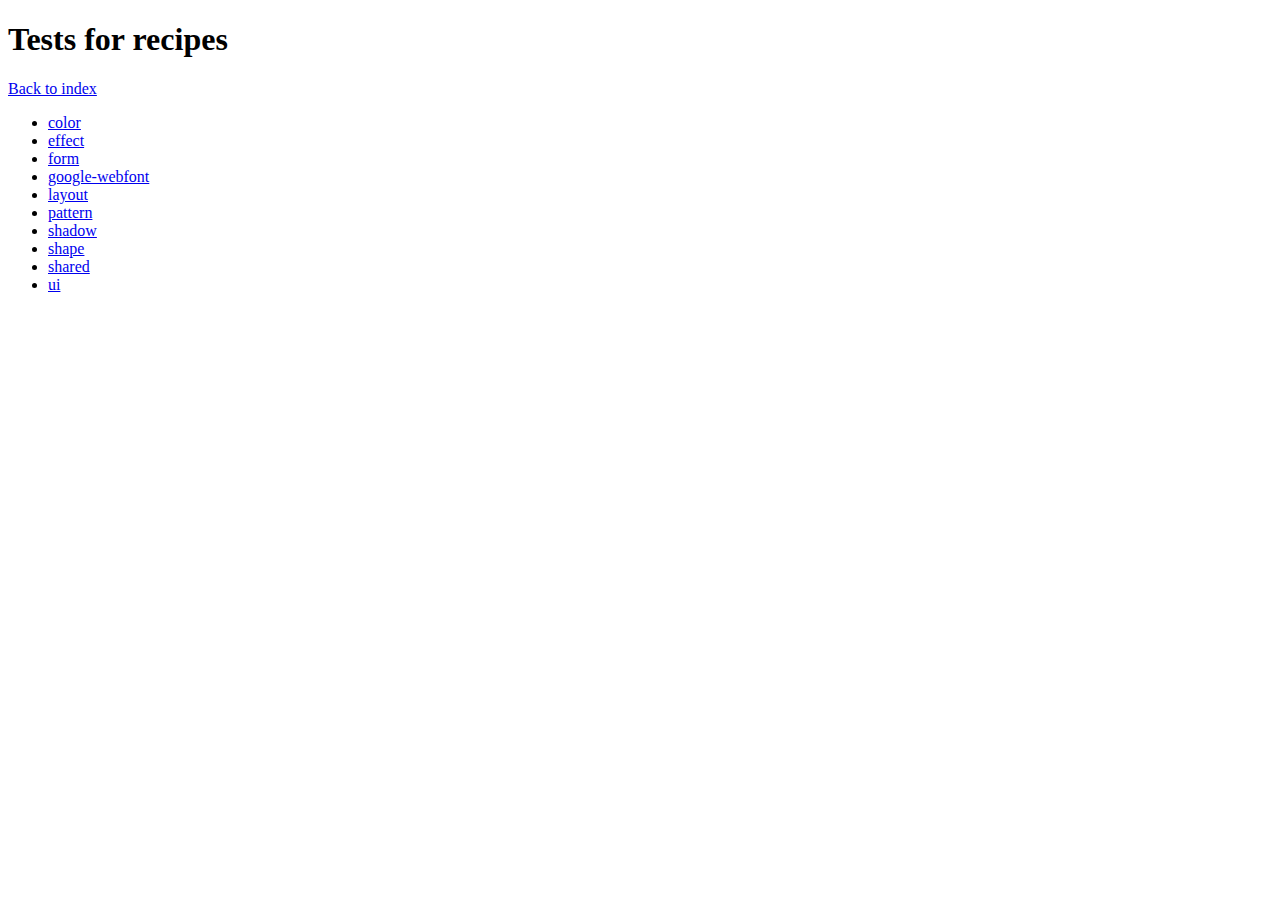
<file: lib/resources/themes/vendor/compass-recipes/tests/recipes/index.html>
<!doctype html>
<h1>Tests for recipes</h1>

<a href="../">Back to index</a>

<ul>
    <li><a href="color">color</a></li>
    <li><a href="effect">effect</a></li>
    <li><a href="form">form</a></li>
    <li><a href="google-webfont">google-webfont</a></li>
    <li><a href="layout">layout</a></li>
    <li><a href="pattern">pattern</a></li>
    <li><a href="shadow">shadow</a></li>
    <li><a href="shape">shape</a></li>
    <li><a href="shared">shared</a></li>
    <li><a href="ui">ui</a></li>
</ul>
</file>
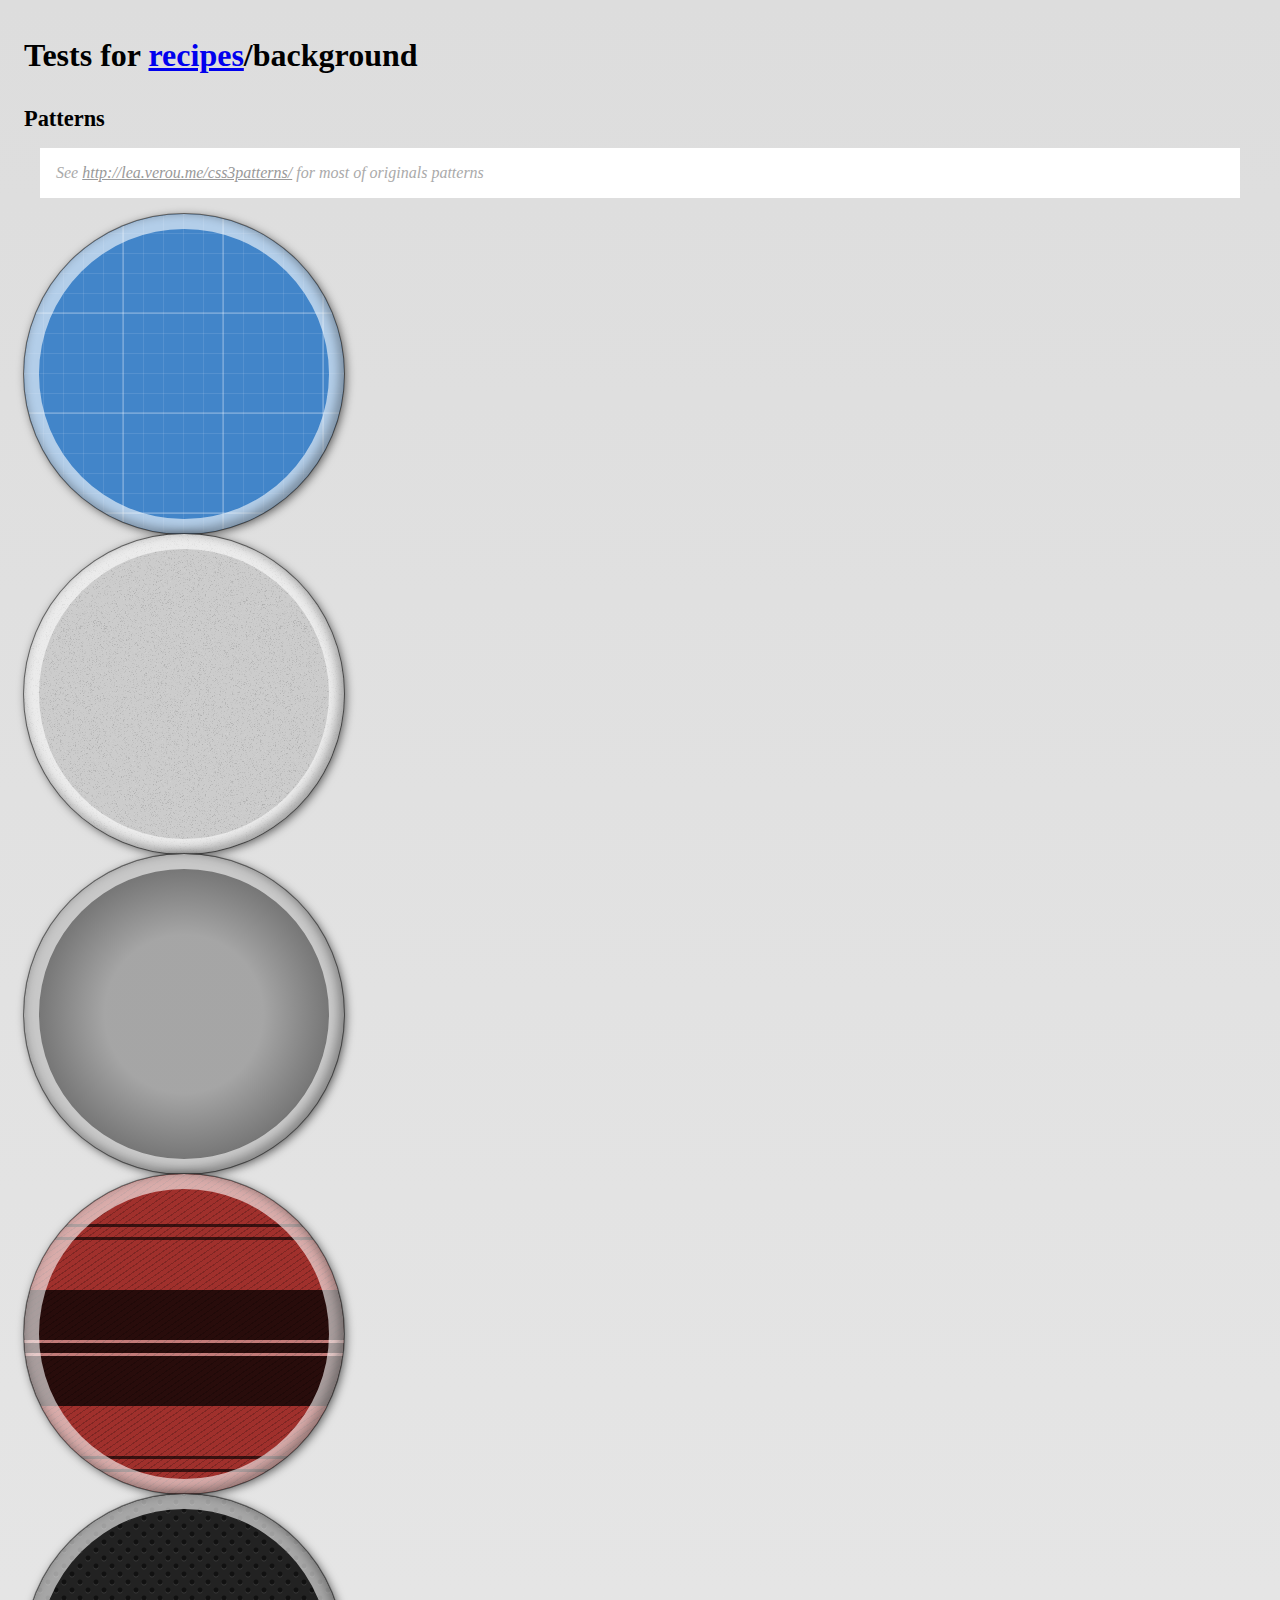
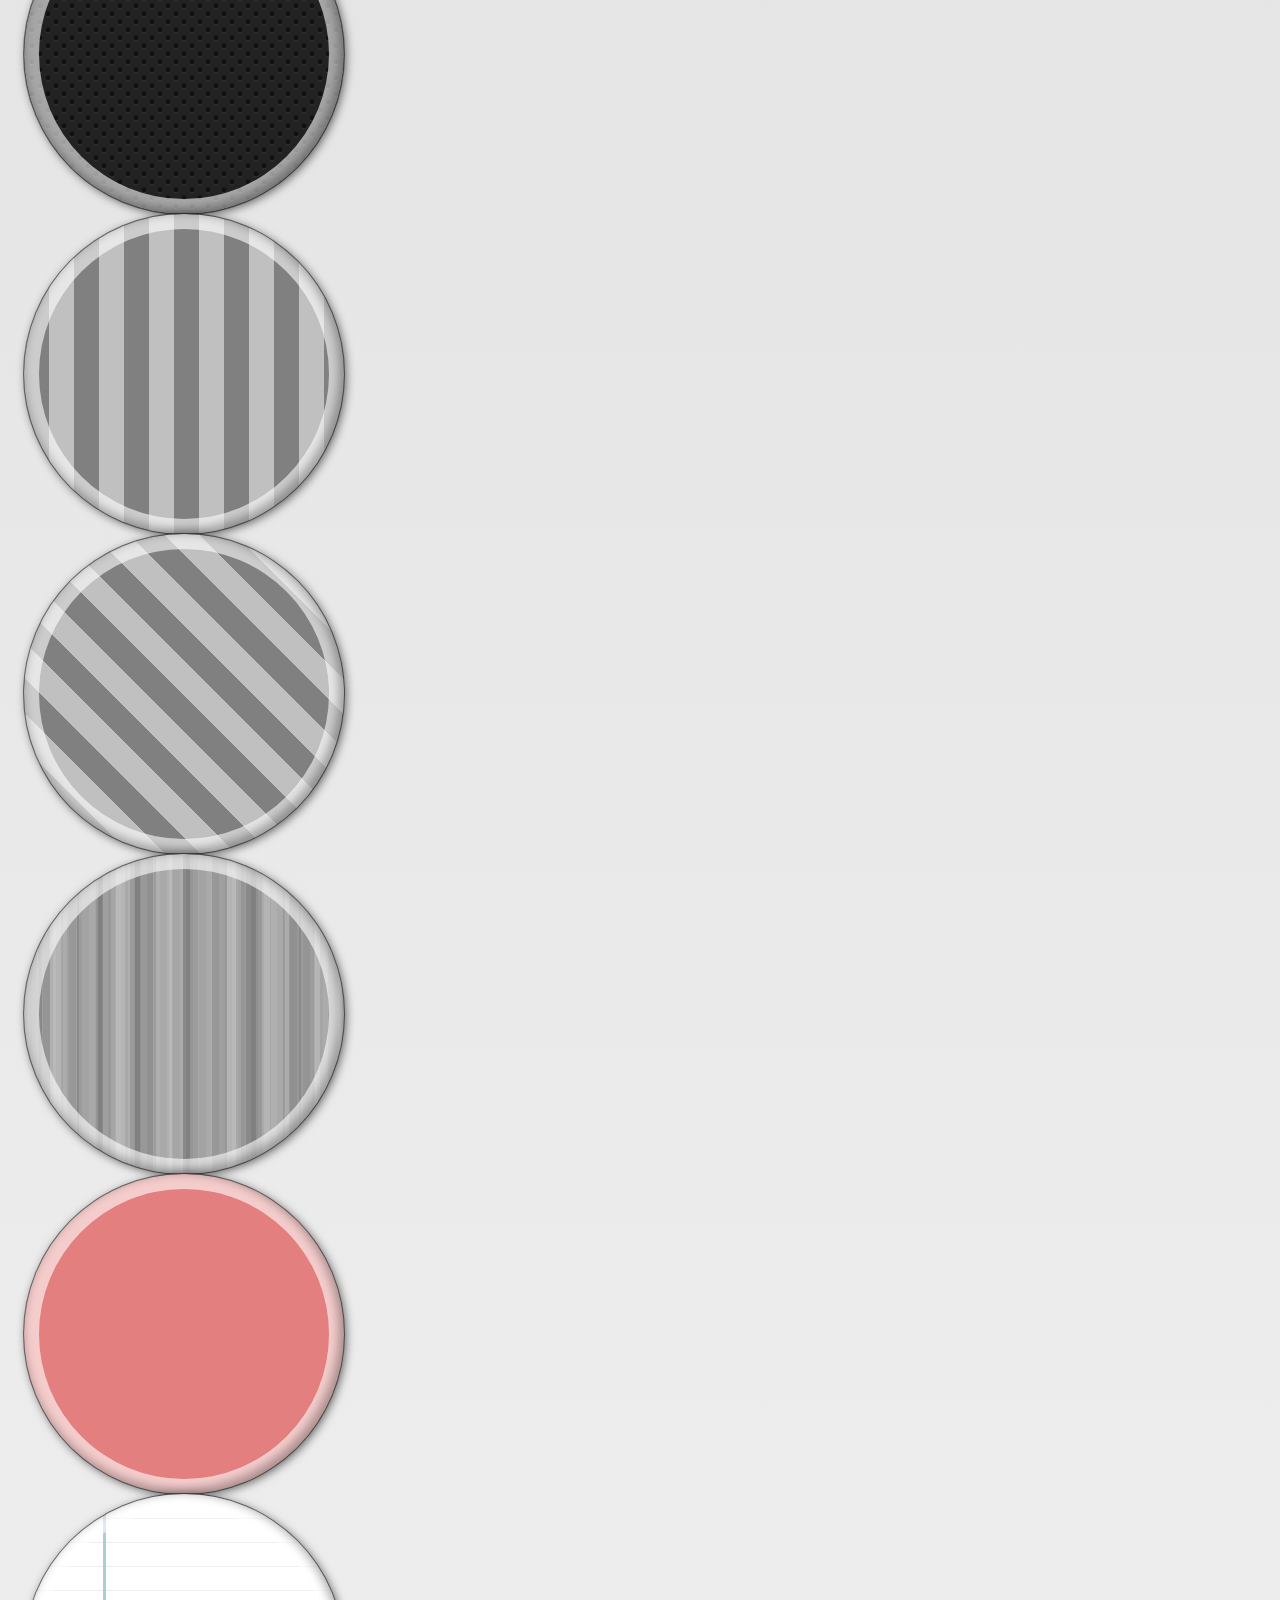
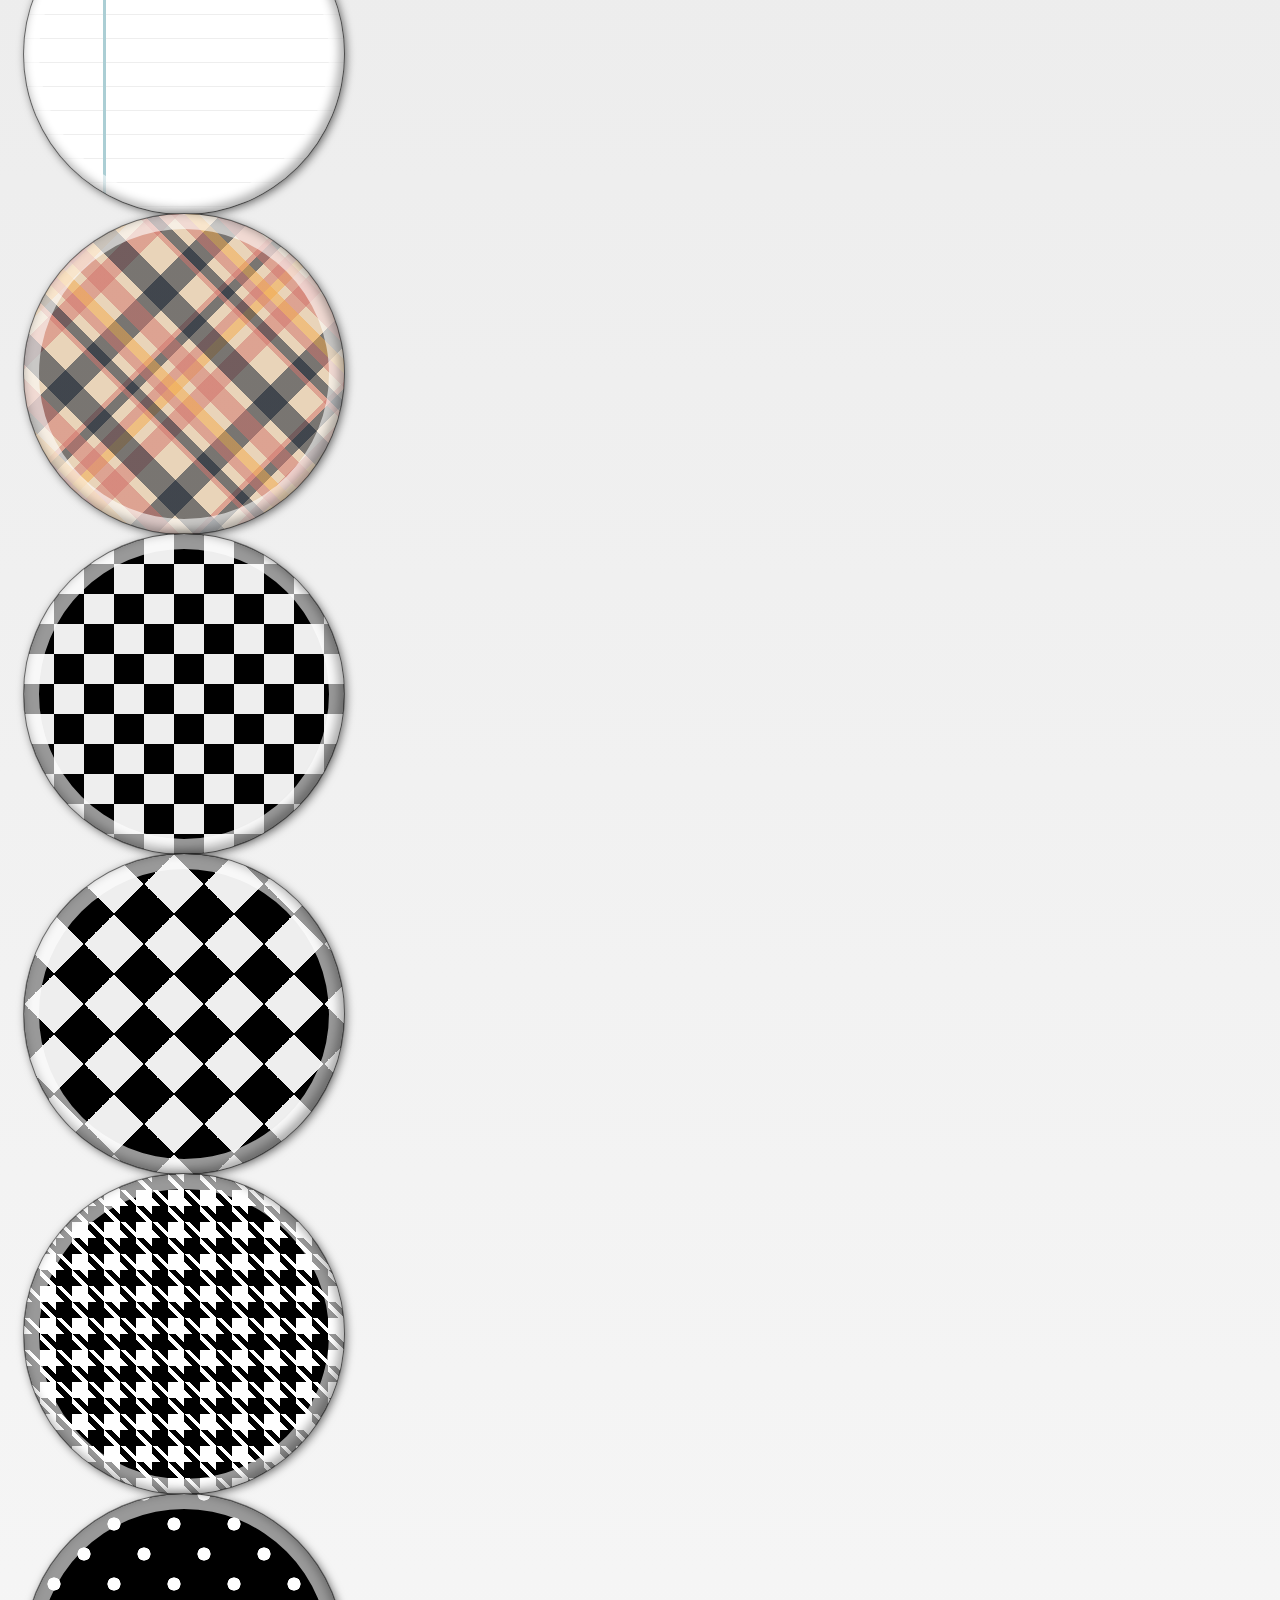
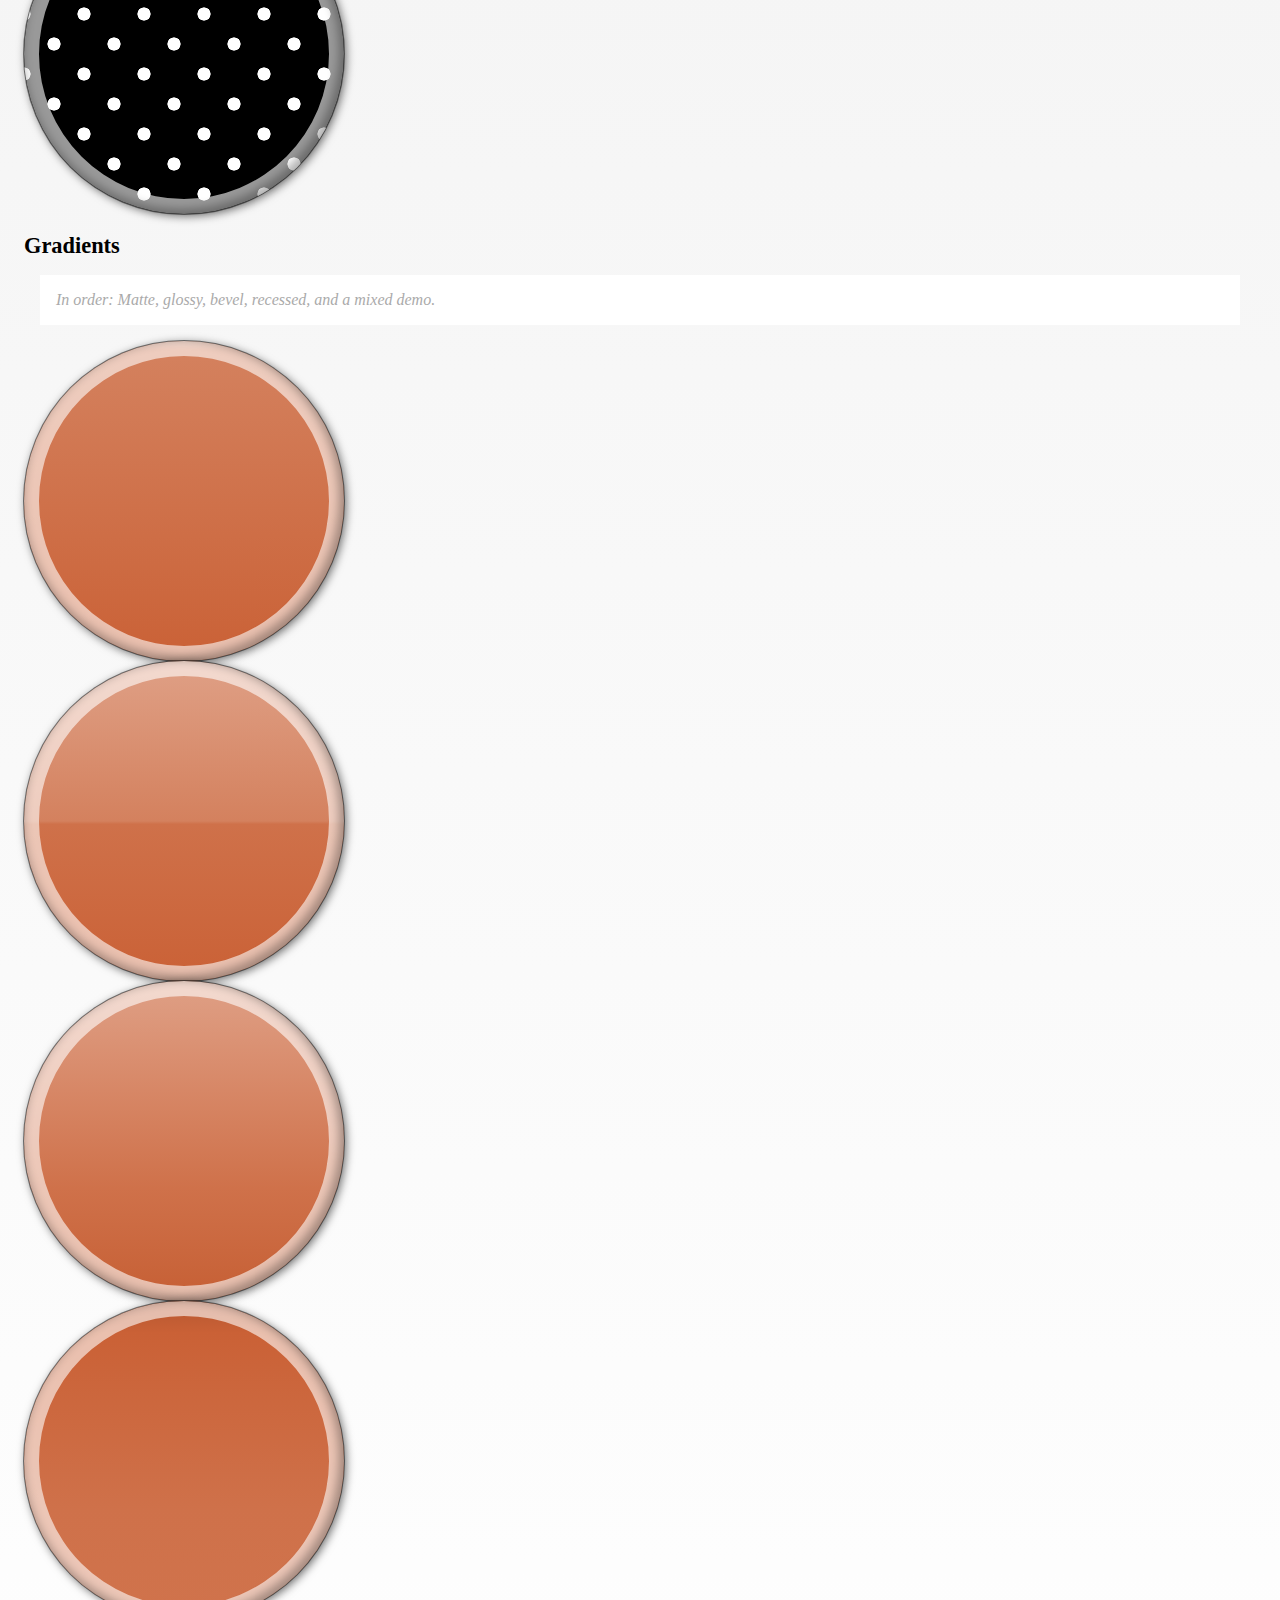
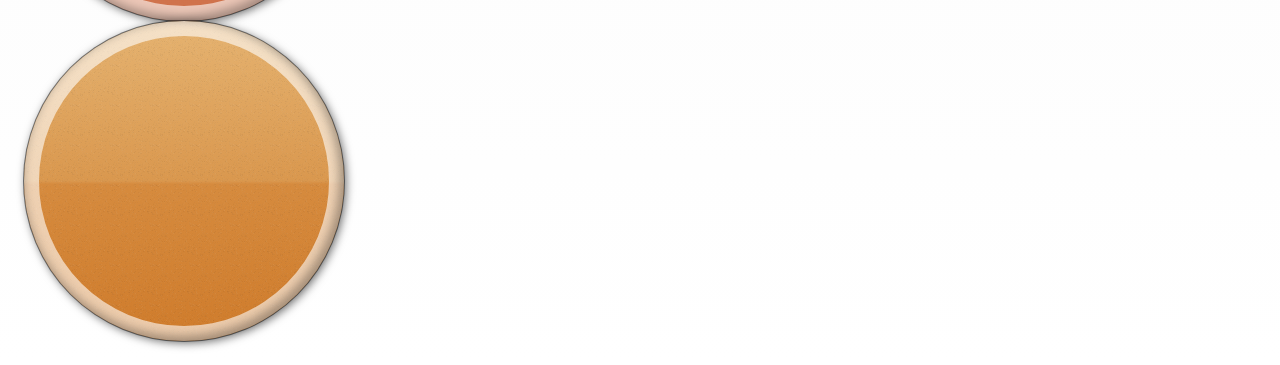
<file: lib/resources/themes/vendor/compass-recipes/tests/recipes/background/index.html>
<!doctype html>
<link rel="stylesheet" href="s.css" />
<h1>Tests for <a href="../">recipes</a>/background</h1>

<h2>Patterns</h2>

<p class="doc">
    See <a href="http://lea.verou.me/css3patterns/">http://lea.verou.me/css3patterns/</a> for most of originals patterns
</p>

<div class="background-blueprint-grid"></div>

<div class="background-noise"></div>

<div class="background-radial-overlay"></div>

<div class="background-tartan"></div>

<div class="background-carbon-fiber"></div>

<div class="background-horizontal-stripes"></div>

<div class="background-diagonal-stripes"></div>

<div class="background-stripes-cicada"></div>

<div class="background-tablecloth"></div>

<div class="background-lined-paper"></div>

<div class="background-madras"></div>

<div class="background-checkerboard"></div>

<div class="background-checkerboard-diagonal"></div>

<div class="background-houndstooth"></div>

<div class="background-polka-dot"></div>

<h2>Gradients</h2>

<p class="doc">
    In order: Matte, glossy, bevel, recessed, and a mixed demo.
</p>

<div class="background-matte"></div>

<div class="background-glossy"></div>

<div class="background-bevel"></div>

<div class="background-recessed"></div>

<div class="background-mixed"></div>
</file>
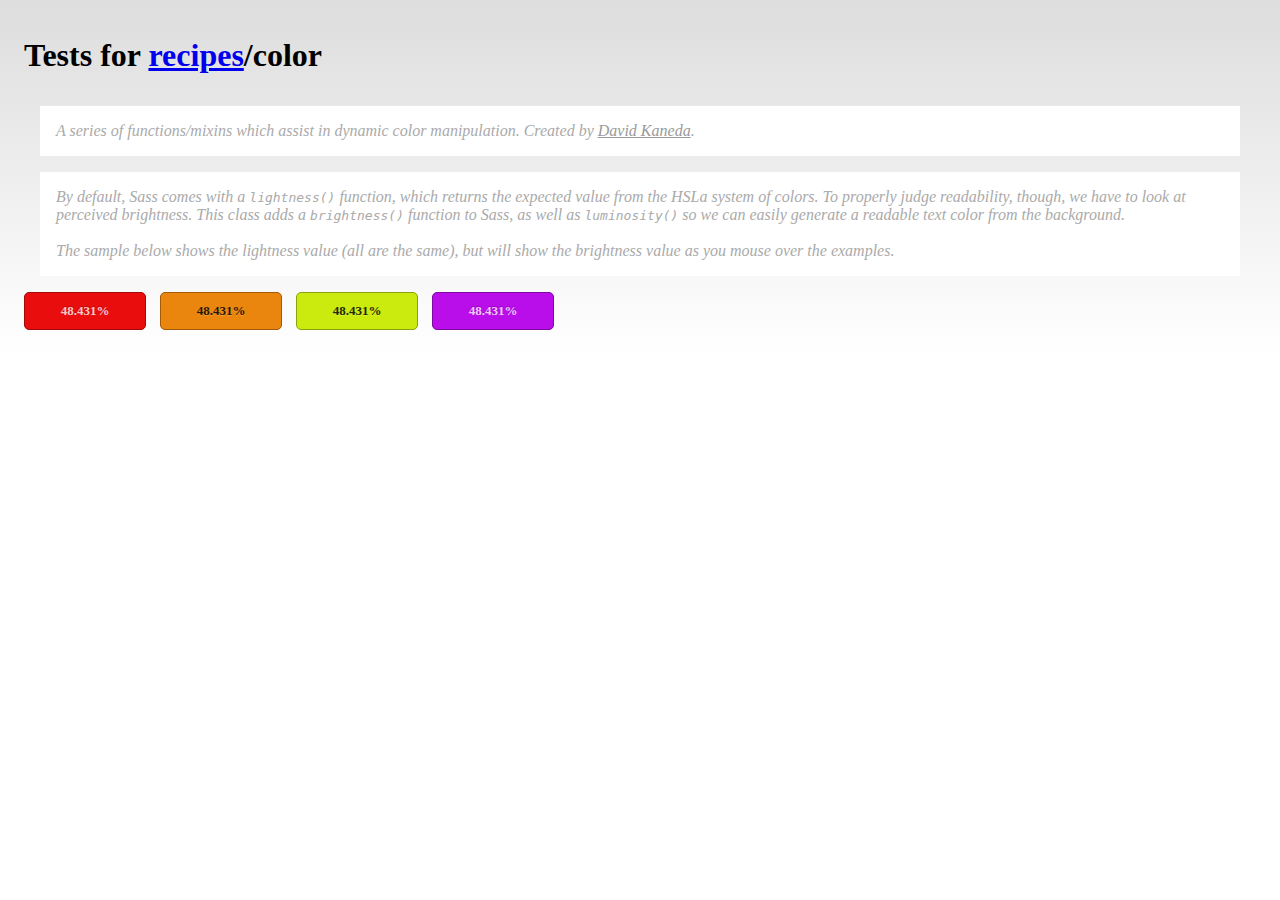
<file: lib/resources/themes/vendor/compass-recipes/tests/recipes/color/index.html>
<!doctype html>
<link rel="stylesheet" href="s.css" />
<h1>Tests for <a href="../">recipes</a>/color</h1>

<p class="doc">
    A series of functions/mixins which assist in dynamic color manipulation.
    Created by <a href="http://www.davidkaneda.com">David Kaneda</a>.
</p>

<p class="doc">
    By default, Sass comes with a <code>lightness()</code> function, which returns the expected value from the HSLa system of colors. To properly judge readability, though, we have to look at perceived brightness. This class adds a <code>brightness()</code> function to Sass, as well as <code>luminosity()</code> so we can easily generate a readable text color from the background.<br><br>

    The sample below shows the lightness value (all are the same), but will show the brightness value as you mouse over the examples.
</p>

<div class="swatch1"></div>

<div class="swatch2"></div>

<div class="swatch3"></div>

<div class="swatch4"></div>

<div class="swatch5"></div>
</file>
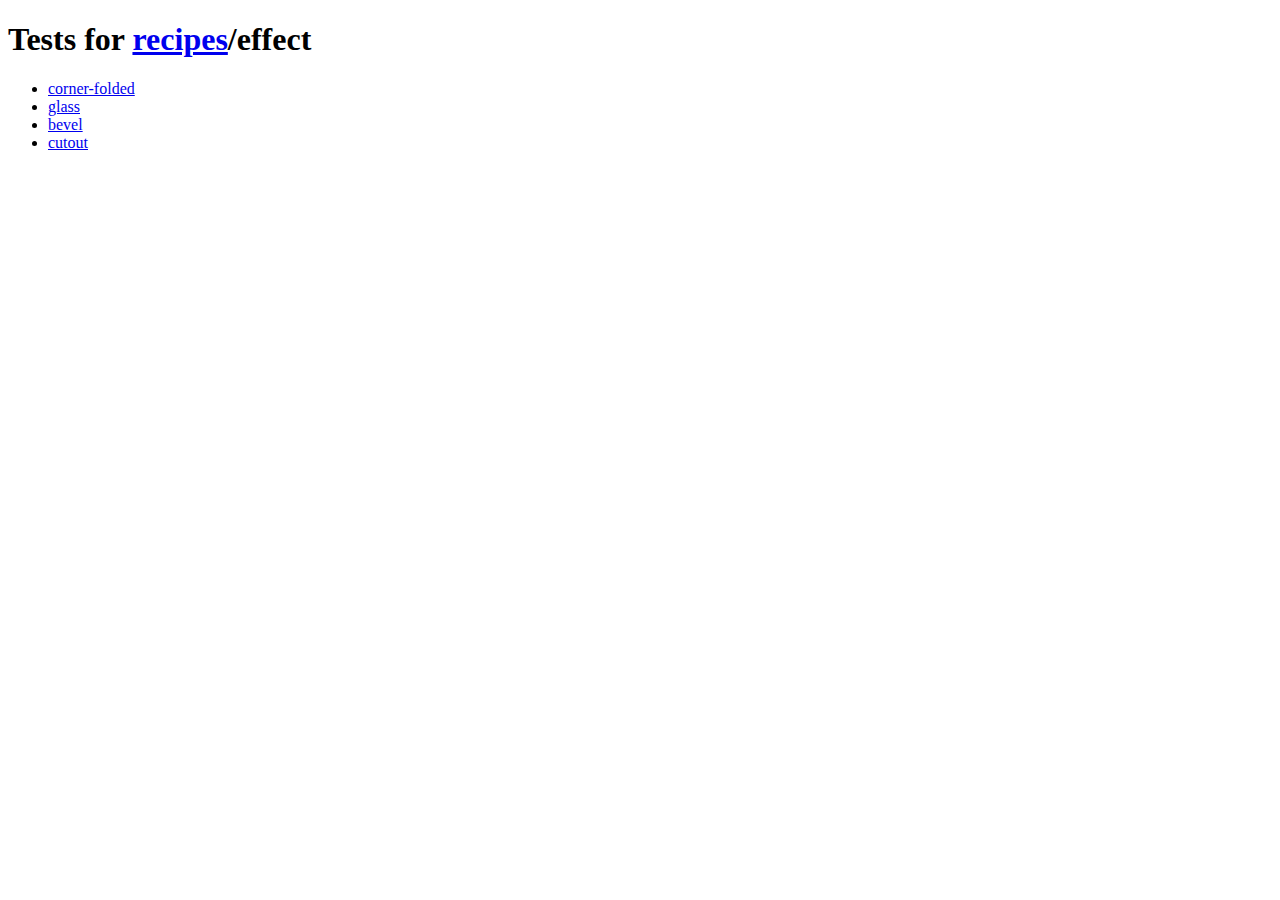
<file: lib/resources/themes/vendor/compass-recipes/tests/recipes/effect/index.html>
<!doctype html>
<h1>Tests for <a href="../">recipes</a>/effect</h1>

<ul>
    <li><a href="corner-folded">corner-folded</a></li>
    <li><a href="glass">glass</a></li>
    <li><a href="bevel">bevel</a></li>
    <li><a href="cutout">cutout</a></li>

</ul>
</file>
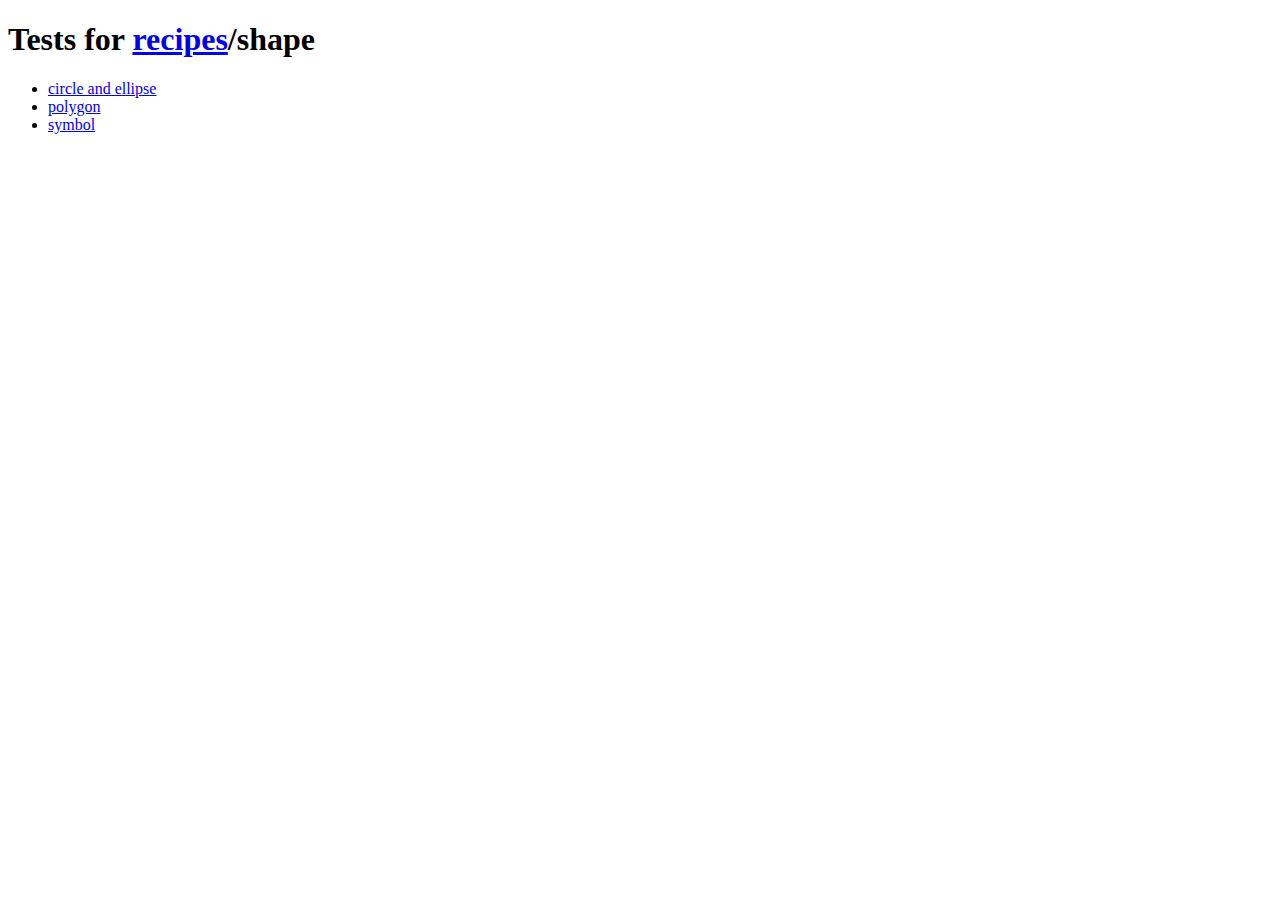
<file: lib/resources/themes/vendor/compass-recipes/tests/recipes/shape/index.html>
<!doctype html>
<h1>Tests for <a href="../">recipes</a>/shape</h1>

<ul>
    <li><a href="ellipse">circle and ellipse</a></li>
    <li><a href="polygon">polygon</a></li>
    <li><a href="symbol">symbol</a></li>
</ul>
</file>
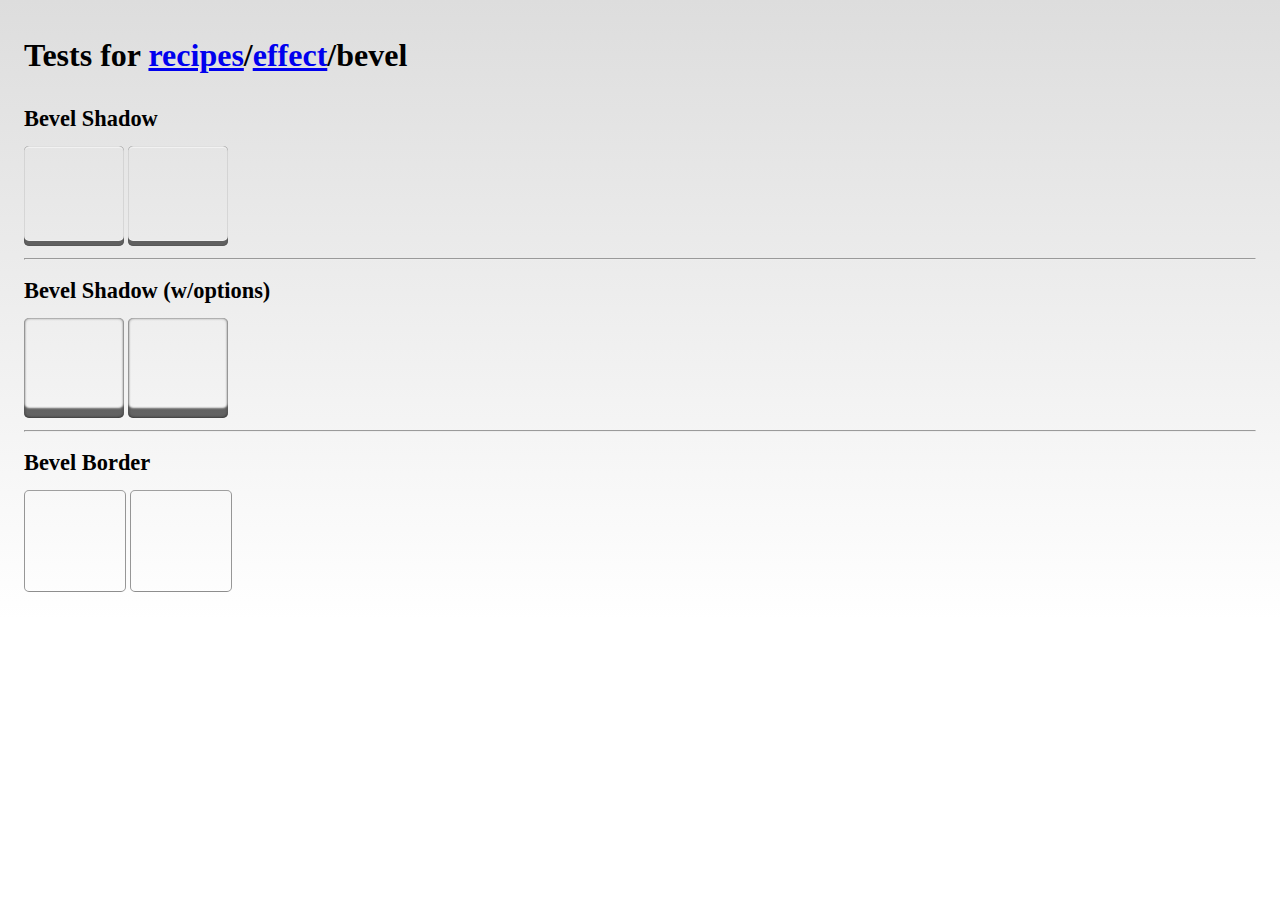
<file: lib/resources/themes/vendor/compass-recipes/tests/recipes/effect/bevel/index.html>
<!doctype html>
<link rel="stylesheet" href="s.css" />
<h1>Tests for <a href="../../">recipes</a>/<a href="../">effect</a>/bevel</h1>

<h2>Bevel Shadow</h2>
<div class="avatar1 bevel-shadow"></div>
<div class="avatar2 bevel-shadow"></div>

<hr>

<h2>Bevel Shadow (w/options)</h2>
<div class="avatar1 bevel-shadow-soft"></div>
<div class="avatar2 bevel-shadow-soft"></div>

<hr>

<h2>Bevel Border</h2>
<div class="avatar1 bevel-border"></div>
<div class="avatar2 bevel-border"></div>
</file>
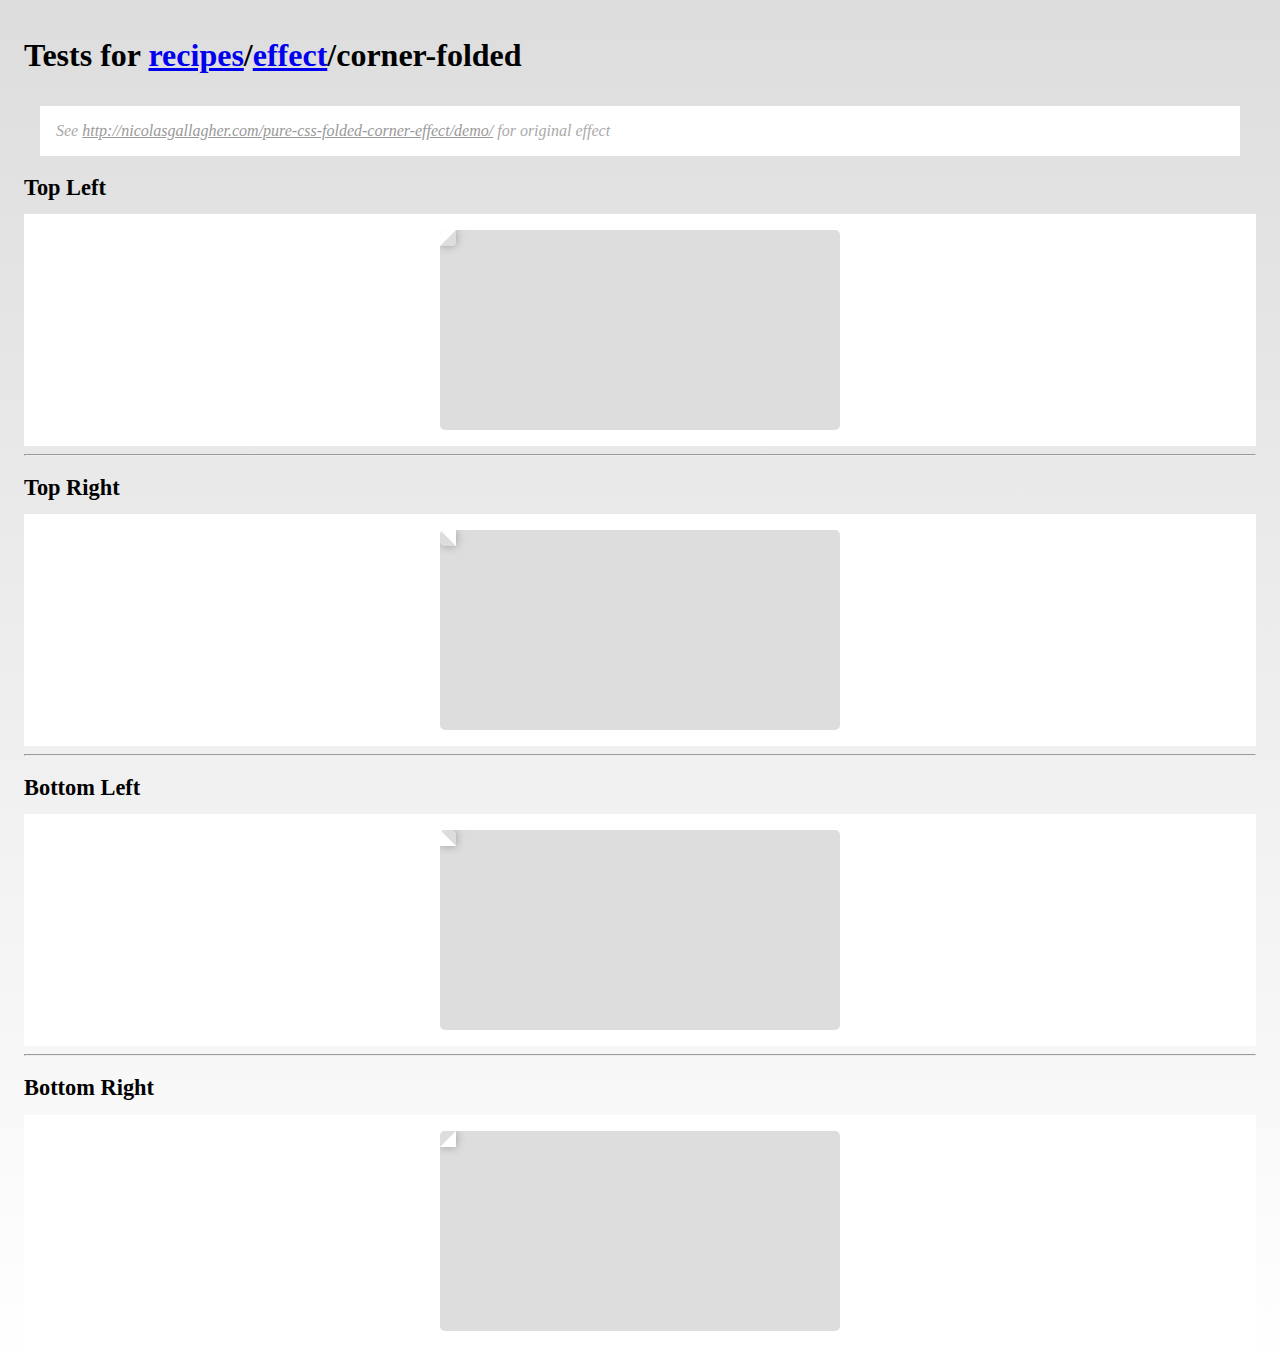
<file: lib/resources/themes/vendor/compass-recipes/tests/recipes/effect/corner-folded/index.html>
<!doctype html>
<link rel="stylesheet" href="s.css" />
<h1>Tests for <a href="../../">recipes</a>/<a href="../">effect</a>/corner-folded</h1>

<p class="doc">
    See <a href="http://nicolasgallagher.com/pure-css-folded-corner-effect/demo/">http://nicolasgallagher.com/pure-css-folded-corner-effect/demo/</a> for original effect
</p>

<h2>Top Left</h2>
<div class="wrapper">
    <div class="corner-folded-top-left"></div>
</div>

<hr />

<h2>Top Right</h2>
<div class="wrapper">
    <div class="corner-folded-top-right"></div>
</div>

<hr />

<h2>Bottom Left</h2>
<div class="wrapper">
    <div class="corner-folded-bottom-left"></div>
</div>

<hr />

<h2>Bottom Right</h2>
<div class="wrapper">
    <div class="corner-folded-bottom-right"></div>
</div>
</file>
<file: lib/resources/themes/vendor/compass-recipes/tests/recipes/background/s.css>
html {
  padding: 1em;
  background: -webkit-gradient(linear, 50% 0%, 50% 100%, color-stop(0%, #dddddd), color-stop(100%, #ffffff)) no-repeat;
  background: -webkit-linear-gradient(#dddddd, #ffffff) no-repeat;
  background: -moz-linear-gradient(#dddddd, #ffffff) no-repeat;
  background: -o-linear-gradient(#dddddd, #ffffff) no-repeat;
  background: -ms-linear-gradient(#dddddd, #ffffff) no-repeat;
  background: linear-gradient(#dddddd, #ffffff) no-repeat;
}

h1 {
  font-size: 2em;
  margin-bottom: 1em;
}

h2 {
  font-size: 1.4em;
  margin-bottom: .6em;
}

.doc {
  background: #fff;
  border: #ddd;
  padding: 1em;
  color: #aaa;
  margin: 1em;
  font-style: italic;
}
.doc a {
  color: #999;
}

/**
 * Background noise recipe
 * 
 * This recipe use a sass function to generate a .png file
 * 
 * Inspired by a jQuery plugin "Noisy" by Daniel Rapp @DanielRapp
 * @link https://github.com/DanielRapp/Noisy
 * 
 * Converted using Sass by Aaron Russell @aaronrussell & Philipp Bosch @philippbosch
 * @link https://gist.github.com/1021332
 * 
 * Ported to a sass gem by Antti Salonen @antsa
 * @link https://github.com/antsa/sassy_noise
 * 
 * Mixin:        background-noise
 * Function:     background_noise
 * 
 * @author Daniel Rapp @DanielRapp
 * @author Aaron Russell @aaronrussell
 * @author Philipp Bosch @philippbosch
 * @author Antti Salonen @antsa
 * @author Maxime Thirouin maxime.thirouin@gmail.com @MoOx
 */
/**
 *
 * @class Gradients
 * @author David Kaneda http://www.davidkaneda.com/
 *
 */
/**
 * Adds a background gradient into a specified selector.
 * 
 *     @include background-gradient(#444, 'glossy');
 * 
 * You can also use color-stops if you want full control of the gradient:
 * 
 *     @include background-gradient(#444, color-stops(#333, #222, #111));
 * 
 * @param {color} $bg-color
 * The base color of the gradient.
 * 
 * @param {string/list} $type
 * The style of the gradient, one of five pre-defined options: matte, bevel, glossy, recessed, or linear:
 *
 *     @include background-gradient(red, 'glossy');
 *
 * It can also accept a list of color-stop values:;
 * 
 *     @include background-gradient(black, color-stops(#333, #111, #000));
 * 
 * @param {string} $direction
 * The direction of the gradient.
 */
/**
 * Blueprint grid background pattern
 * 
 * @link http://lea.verou.me/css3patterns/#blueprint-grid
 *
 * @author Lea Verou http://lea.verou.me/ for the original pattern
 * @author Maxime Thirouin maxime.thirouin@gmail.com @MoOx for the sass mixin
 */
/**
 * Background overlay inspired by Google Chrome modal overlay
 * 
 * @author Maxime Thirouin @MoOx maxime.thirouin@gmail.com
 */
/**
 *
 * Before compass 0.11.5, you need to add
 * Compass::BrowserSupport.add_support("repeating-linear-gradient", "webkit", "moz", "o", "ms")
 * To your configuration (config.rb)
 * @see https://github.com/chriseppstein/compass/issues/401
 *
 * @link http://lea.verou.me/css3patterns/#tartan
 *
 * @author Marta Armada http://swwweet.com/ for the original pattern
 * @author Maxime Thirouin maxime.thirouin@gmail.com @MoOx for the sass mixin
 */
/**
 * Carbon Fiber background pattern
 *
 * @author Lea Verou http://lea.verou.me/ for the original pattern
 * @author David Kaneda http://www.davidkaneda.com/ for the Sass mixin
 *
 * @link http://lea.verou.me/css3patterns/
 *
 */
/**
 * Striped background patterns
 *
 * Before compass 0.11.5, you need to add
 * Compass::BrowserSupport.add_support("repeating-linear-gradient", "webkit", "moz", "o", "ms")
 * To your configuration (config.rb)
 * @see https://github.com/chriseppstein/compass/issues/401
 *
 * @link http://lea.verou.me/css3patterns/#horizontal-stripes
 * @link http://lea.verou.me/css3patterns/#vertical-stripes
 *
 * @author Lea Verou http://lea.verou.me/ for the original pattern
 * @author Mason Wendell mason@canarypromo.com @canarymason for the sass mixin
 */
/**
 * Cicada background pattern
 *
 * @link http://lea.verou.me/css3patterns/#cicada-stripes
 *
 * @author Randy Merril http://forthedeveloper.com/ for the original pattern
 * @author Mason Wendell mason@canarypromo.com @canarymason for the sass mixin
 */
/**
 *
 * Tablecloth background pattern
 *
 * @link http://lea.verou.me/css3patterns/#tablecloth
 *
 * @author Lea Verou http://lea.verou.me/ for the original pattern
 * @author Mason Wendell mason@canarypromo.com @canarymason for the sass mixin
 */
/**
 * Lined paper background pattern
 *
 * @link http://lea.verou.me/css3patterns/#lined-paper
 *
 * @author Sarah Backhouse http://www.jadu.net/ for the original pattern
 * @author Mason Wendell mason@canarypromo.com @canarymason for the sass mixin
 */
/**
 * Madras background pattern
 *
 * Before compass 0.11.5, you need to add
 * Compass::BrowserSupport.add_support("repeating-linear-gradient", "webkit", "moz", "o", "ms")
 * To your configuration (config.rb)
 * @see https://github.com/chriseppstein/compass/issues/401
 *
 * @link http://lea.verou.me/css3patterns/#madras
 *
 * @author Divya Manian http://nimbupani.com/ for the original pattern
 * @author Mason Wendell mason@canarypromo.com @canarymason for the sass mixin
 */
/**
 * Checkerboard background pattern
 *
 * @link http://lea.verou.me/css3patterns/#checkerboard
 * @link http://lea.verou.me/css3patterns/#diagonal-checkerboard
 *
 * @author Lea Verou http://lea.verou.me/ for the original pattern
 * @author Mason Wendell mason@canarypromo.com @canarymason for the sass mixin
 */
/**
 *
 * Houndstooth background pattern
 *
 * @link http://lea.verou.me/css3patterns/#houndstooth
 *
 * @author Antoine Bernier http://abernier.name for the original pattern
 * @author Mason Wendell mason@canarypromo.com @canarymason for the sass mixin
 */
/**
 *
 * Polkadot background pattern
 *
 * @link http://lea.verou.me/css3patterns/#polka-dot
 *
 * @author Lea Verou http://lea.verou.me/ for the original pattern
 * @author Mason Wendell mason@canarypromo.com @canarymason for the sass mixin
 */
div {
  width: 20em;
  height: 20em;
  cursor: pointer;
  background-color: #ccc;
  -moz-border-radius: 50%;
  -webkit-border-radius: 50%;
  -o-border-radius: 50%;
  -ms-border-radius: 50%;
  -khtml-border-radius: 50%;
  border-radius: 50%;
  -moz-box-shadow: -3px -3px 10px 2px rgba(0, 0, 0, 0.3) inset, 0 0 0 15px rgba(255, 255, 255, 0.6) inset, 0 0 0 1px rgba(0, 0, 0, 0.5), 2px 2px 10px rgba(0, 0, 0, 0.6);
  -webkit-box-shadow: -3px -3px 10px 2px rgba(0, 0, 0, 0.3) inset, 0 0 0 15px rgba(255, 255, 255, 0.6) inset, 0 0 0 1px rgba(0, 0, 0, 0.5), 2px 2px 10px rgba(0, 0, 0, 0.6);
  -o-box-shadow: -3px -3px 10px 2px rgba(0, 0, 0, 0.3) inset, 0 0 0 15px rgba(255, 255, 255, 0.6) inset, 0 0 0 1px rgba(0, 0, 0, 0.5), 2px 2px 10px rgba(0, 0, 0, 0.6);
  box-shadow: -3px -3px 10px 2px rgba(0, 0, 0, 0.3) inset, 0 0 0 15px rgba(255, 255, 255, 0.6) inset, 0 0 0 1px rgba(0, 0, 0, 0.5), 2px 2px 10px rgba(0, 0, 0, 0.6);
}

.background-blueprint-grid {
  background-color: #4285c9;
  background-image: -webkit-gradient(linear, 50% 0%, 50% 2, color-stop(100%, rgba(255, 255, 255, 0.2)), color-stop(100%, rgba(255, 255, 255, 0))), -webkit-gradient(linear, 0% 50%, 2 50%, color-stop(100%, rgba(255, 255, 255, 0.2)), color-stop(100%, rgba(255, 255, 255, 0))), -webkit-gradient(linear, 50% 0%, 50% 1, color-stop(100%, rgba(255, 255, 255, 0.1)), color-stop(100%, rgba(255, 255, 255, 0))), -webkit-gradient(linear, 0% 50%, 1 50%, color-stop(100%, rgba(255, 255, 255, 0.1)), color-stop(100%, rgba(255, 255, 255, 0)));
  background-image: -webkit-linear-gradient(rgba(255, 255, 255, 0.2) 2px, rgba(255, 255, 255, 0) 2px), -webkit-linear-gradient(left, rgba(255, 255, 255, 0.2) 2px, rgba(255, 255, 255, 0) 2px), -webkit-linear-gradient(rgba(255, 255, 255, 0.1) 1px, rgba(255, 255, 255, 0) 1px), -webkit-linear-gradient(left, rgba(255, 255, 255, 0.1) 1px, rgba(255, 255, 255, 0) 1px);
  background-image: -moz-linear-gradient(rgba(255, 255, 255, 0.2) 2px, rgba(255, 255, 255, 0) 2px), -moz-linear-gradient(left, rgba(255, 255, 255, 0.2) 2px, rgba(255, 255, 255, 0) 2px), -moz-linear-gradient(rgba(255, 255, 255, 0.1) 1px, rgba(255, 255, 255, 0) 1px), -moz-linear-gradient(left, rgba(255, 255, 255, 0.1) 1px, rgba(255, 255, 255, 0) 1px);
  background-image: -o-linear-gradient(rgba(255, 255, 255, 0.2) 2px, rgba(255, 255, 255, 0) 2px), -o-linear-gradient(left, rgba(255, 255, 255, 0.2) 2px, rgba(255, 255, 255, 0) 2px), -o-linear-gradient(rgba(255, 255, 255, 0.1) 1px, rgba(255, 255, 255, 0) 1px), -o-linear-gradient(left, rgba(255, 255, 255, 0.1) 1px, rgba(255, 255, 255, 0) 1px);
  background-image: -ms-linear-gradient(rgba(255, 255, 255, 0.2) 2px, rgba(255, 255, 255, 0) 2px), -ms-linear-gradient(left, rgba(255, 255, 255, 0.2) 2px, rgba(255, 255, 255, 0) 2px), -ms-linear-gradient(rgba(255, 255, 255, 0.1) 1px, rgba(255, 255, 255, 0) 1px), -ms-linear-gradient(left, rgba(255, 255, 255, 0.1) 1px, rgba(255, 255, 255, 0) 1px);
  background-image: linear-gradient(rgba(255, 255, 255, 0.2) 2px, rgba(255, 255, 255, 0) 2px), linear-gradient(left, rgba(255, 255, 255, 0.2) 2px, rgba(255, 255, 255, 0) 2px), linear-gradient(rgba(255, 255, 255, 0.1) 1px, rgba(255, 255, 255, 0) 1px), linear-gradient(left, rgba(255, 255, 255, 0.1) 1px, rgba(255, 255, 255, 0) 1px);
  background-size: 100px 100px, 100px 100px, 20px 20px, 20px 20px;
  background-position: -2px -2px, -2px -2px, -1px -1px, -1px -1px;
}

.background-noise {
  background-image: url('[data-uri]');
  background-repeat: repeat;
}

.background-radial-overlay {
  background-image: -webkit-gradient(radial, 50% 50%, 0, 50% 50%, 100, color-stop(0%, rgba(127, 127, 127, 0.5)), color-stop(35%, rgba(127, 127, 127, 0.5)), color-stop(100%, rgba(0, 0, 0, 0.7)));
  background-image: -webkit-radial-gradient(rgba(127, 127, 127, 0.5), rgba(127, 127, 127, 0.5) 35%, rgba(0, 0, 0, 0.7));
  background-image: -moz-radial-gradient(rgba(127, 127, 127, 0.5), rgba(127, 127, 127, 0.5) 35%, rgba(0, 0, 0, 0.7));
  background-image: -o-radial-gradient(rgba(127, 127, 127, 0.5), rgba(127, 127, 127, 0.5) 35%, rgba(0, 0, 0, 0.7));
  background-image: -ms-radial-gradient(rgba(127, 127, 127, 0.5), rgba(127, 127, 127, 0.5) 35%, rgba(0, 0, 0, 0.7));
  background-image: radial-gradient(rgba(127, 127, 127, 0.5), rgba(127, 127, 127, 0.5) 35%, rgba(0, 0, 0, 0.7));
}

.background-tartan {
  background-color: #a0302c;
  background-image: -webkit-repeating-linear-gradient(rgba(255, 255, 255, 0), rgba(255, 255, 255, 0) 50px, rgba(0, 0, 0, 0.4) 50px, rgba(0, 0, 0, 0.4) 53px, rgba(255, 255, 255, 0) 53px, rgba(255, 255, 255, 0) 63px, rgba(0, 0, 0, 0.4) 63px, rgba(0, 0, 0, 0.4) 66px, rgba(255, 255, 255, 0) 66px, rgba(255, 255, 255, 0) 116px, rgba(0, 0, 0, 0.5) 116px, rgba(0, 0, 0, 0.5) 166px, rgba(255, 255, 255, 0.2) 166px, rgba(255, 255, 255, 0.2) 169px, rgba(0, 0, 0, 0.5) 169px, rgba(0, 0, 0, 0.5) 179px, rgba(255, 255, 255, 0.2) 179px, rgba(255, 255, 255, 0.2) 182px, rgba(0, 0, 0, 0.5) 182px, rgba(0, 0, 0, 0.5) 232px, rgba(255, 255, 255, 0) 232px), -webkit-repeating-linear-gradient(180deg, rgba(255, 255, 255, 0), rgba(255, 255, 255, 0) 50px, rgba(0, 0, 0, 0.4) 50px, rgba(0, 0, 0, 0.4) 53px, rgba(255, 255, 255, 0) 53px, rgba(255, 255, 255, 0) 63px, rgba(0, 0, 0, 0.4) 63px, rgba(0, 0, 0, 0.4) 66px, rgba(255, 255, 255, 0) 66px, rgba(255, 255, 255, 0) 116px, rgba(0, 0, 0, 0.5) 116px, rgba(0, 0, 0, 0.5) 166px, rgba(255, 255, 255, 0.2) 166px, rgba(255, 255, 255, 0.2) 169px, rgba(0, 0, 0, 0.5) 169px, rgba(0, 0, 0, 0.5) 179px, rgba(255, 255, 255, 0.2) 179px, rgba(255, 255, 255, 0.2) 182px, rgba(0, 0, 0, 0.5) 182px, rgba(0, 0, 0, 0.5) 232px, rgba(255, 255, 255, 0) 232px), -webkit-repeating-linear-gradient(-35deg, rgba(255, 255, 255, 0), rgba(255, 255, 255, 0) 2px, rgba(0, 0, 0, 0.2) 2px, rgba(0, 0, 0, 0.2) 3px, rgba(255, 255, 255, 0) 3px, rgba(255, 255, 255, 0) 5px, rgba(0, 0, 0, 0.2) 5px);
  background-image: -moz-repeating-linear-gradient(rgba(255, 255, 255, 0), rgba(255, 255, 255, 0) 50px, rgba(0, 0, 0, 0.4) 50px, rgba(0, 0, 0, 0.4) 53px, rgba(255, 255, 255, 0) 53px, rgba(255, 255, 255, 0) 63px, rgba(0, 0, 0, 0.4) 63px, rgba(0, 0, 0, 0.4) 66px, rgba(255, 255, 255, 0) 66px, rgba(255, 255, 255, 0) 116px, rgba(0, 0, 0, 0.5) 116px, rgba(0, 0, 0, 0.5) 166px, rgba(255, 255, 255, 0.2) 166px, rgba(255, 255, 255, 0.2) 169px, rgba(0, 0, 0, 0.5) 169px, rgba(0, 0, 0, 0.5) 179px, rgba(255, 255, 255, 0.2) 179px, rgba(255, 255, 255, 0.2) 182px, rgba(0, 0, 0, 0.5) 182px, rgba(0, 0, 0, 0.5) 232px, rgba(255, 255, 255, 0) 232px), -moz-repeating-linear-gradient(180deg, rgba(255, 255, 255, 0), rgba(255, 255, 255, 0) 50px, rgba(0, 0, 0, 0.4) 50px, rgba(0, 0, 0, 0.4) 53px, rgba(255, 255, 255, 0) 53px, rgba(255, 255, 255, 0) 63px, rgba(0, 0, 0, 0.4) 63px, rgba(0, 0, 0, 0.4) 66px, rgba(255, 255, 255, 0) 66px, rgba(255, 255, 255, 0) 116px, rgba(0, 0, 0, 0.5) 116px, rgba(0, 0, 0, 0.5) 166px, rgba(255, 255, 255, 0.2) 166px, rgba(255, 255, 255, 0.2) 169px, rgba(0, 0, 0, 0.5) 169px, rgba(0, 0, 0, 0.5) 179px, rgba(255, 255, 255, 0.2) 179px, rgba(255, 255, 255, 0.2) 182px, rgba(0, 0, 0, 0.5) 182px, rgba(0, 0, 0, 0.5) 232px, rgba(255, 255, 255, 0) 232px), -moz-repeating-linear-gradient(-35deg, rgba(255, 255, 255, 0), rgba(255, 255, 255, 0) 2px, rgba(0, 0, 0, 0.2) 2px, rgba(0, 0, 0, 0.2) 3px, rgba(255, 255, 255, 0) 3px, rgba(255, 255, 255, 0) 5px, rgba(0, 0, 0, 0.2) 5px);
  background-image: -o-repeating-linear-gradient(rgba(255, 255, 255, 0), rgba(255, 255, 255, 0) 50px, rgba(0, 0, 0, 0.4) 50px, rgba(0, 0, 0, 0.4) 53px, rgba(255, 255, 255, 0) 53px, rgba(255, 255, 255, 0) 63px, rgba(0, 0, 0, 0.4) 63px, rgba(0, 0, 0, 0.4) 66px, rgba(255, 255, 255, 0) 66px, rgba(255, 255, 255, 0) 116px, rgba(0, 0, 0, 0.5) 116px, rgba(0, 0, 0, 0.5) 166px, rgba(255, 255, 255, 0.2) 166px, rgba(255, 255, 255, 0.2) 169px, rgba(0, 0, 0, 0.5) 169px, rgba(0, 0, 0, 0.5) 179px, rgba(255, 255, 255, 0.2) 179px, rgba(255, 255, 255, 0.2) 182px, rgba(0, 0, 0, 0.5) 182px, rgba(0, 0, 0, 0.5) 232px, rgba(255, 255, 255, 0) 232px), -o-repeating-linear-gradient(180deg, rgba(255, 255, 255, 0), rgba(255, 255, 255, 0) 50px, rgba(0, 0, 0, 0.4) 50px, rgba(0, 0, 0, 0.4) 53px, rgba(255, 255, 255, 0) 53px, rgba(255, 255, 255, 0) 63px, rgba(0, 0, 0, 0.4) 63px, rgba(0, 0, 0, 0.4) 66px, rgba(255, 255, 255, 0) 66px, rgba(255, 255, 255, 0) 116px, rgba(0, 0, 0, 0.5) 116px, rgba(0, 0, 0, 0.5) 166px, rgba(255, 255, 255, 0.2) 166px, rgba(255, 255, 255, 0.2) 169px, rgba(0, 0, 0, 0.5) 169px, rgba(0, 0, 0, 0.5) 179px, rgba(255, 255, 255, 0.2) 179px, rgba(255, 255, 255, 0.2) 182px, rgba(0, 0, 0, 0.5) 182px, rgba(0, 0, 0, 0.5) 232px, rgba(255, 255, 255, 0) 232px), -o-repeating-linear-gradient(-35deg, rgba(255, 255, 255, 0), rgba(255, 255, 255, 0) 2px, rgba(0, 0, 0, 0.2) 2px, rgba(0, 0, 0, 0.2) 3px, rgba(255, 255, 255, 0) 3px, rgba(255, 255, 255, 0) 5px, rgba(0, 0, 0, 0.2) 5px);
  background-image: -ms-repeating-linear-gradient(rgba(255, 255, 255, 0), rgba(255, 255, 255, 0) 50px, rgba(0, 0, 0, 0.4) 50px, rgba(0, 0, 0, 0.4) 53px, rgba(255, 255, 255, 0) 53px, rgba(255, 255, 255, 0) 63px, rgba(0, 0, 0, 0.4) 63px, rgba(0, 0, 0, 0.4) 66px, rgba(255, 255, 255, 0) 66px, rgba(255, 255, 255, 0) 116px, rgba(0, 0, 0, 0.5) 116px, rgba(0, 0, 0, 0.5) 166px, rgba(255, 255, 255, 0.2) 166px, rgba(255, 255, 255, 0.2) 169px, rgba(0, 0, 0, 0.5) 169px, rgba(0, 0, 0, 0.5) 179px, rgba(255, 255, 255, 0.2) 179px, rgba(255, 255, 255, 0.2) 182px, rgba(0, 0, 0, 0.5) 182px, rgba(0, 0, 0, 0.5) 232px, rgba(255, 255, 255, 0) 232px), -ms-repeating-linear-gradient(180deg, rgba(255, 255, 255, 0), rgba(255, 255, 255, 0) 50px, rgba(0, 0, 0, 0.4) 50px, rgba(0, 0, 0, 0.4) 53px, rgba(255, 255, 255, 0) 53px, rgba(255, 255, 255, 0) 63px, rgba(0, 0, 0, 0.4) 63px, rgba(0, 0, 0, 0.4) 66px, rgba(255, 255, 255, 0) 66px, rgba(255, 255, 255, 0) 116px, rgba(0, 0, 0, 0.5) 116px, rgba(0, 0, 0, 0.5) 166px, rgba(255, 255, 255, 0.2) 166px, rgba(255, 255, 255, 0.2) 169px, rgba(0, 0, 0, 0.5) 169px, rgba(0, 0, 0, 0.5) 179px, rgba(255, 255, 255, 0.2) 179px, rgba(255, 255, 255, 0.2) 182px, rgba(0, 0, 0, 0.5) 182px, rgba(0, 0, 0, 0.5) 232px, rgba(255, 255, 255, 0) 232px), -ms-repeating-linear-gradient(-35deg, rgba(255, 255, 255, 0), rgba(255, 255, 255, 0) 2px, rgba(0, 0, 0, 0.2) 2px, rgba(0, 0, 0, 0.2) 3px, rgba(255, 255, 255, 0) 3px, rgba(255, 255, 255, 0) 5px, rgba(0, 0, 0, 0.2) 5px);
  background-image: repeating-linear-gradient(rgba(255, 255, 255, 0), rgba(255, 255, 255, 0) 50px, rgba(0, 0, 0, 0.4) 50px, rgba(0, 0, 0, 0.4) 53px, rgba(255, 255, 255, 0) 53px, rgba(255, 255, 255, 0) 63px, rgba(0, 0, 0, 0.4) 63px, rgba(0, 0, 0, 0.4) 66px, rgba(255, 255, 255, 0) 66px, rgba(255, 255, 255, 0) 116px, rgba(0, 0, 0, 0.5) 116px, rgba(0, 0, 0, 0.5) 166px, rgba(255, 255, 255, 0.2) 166px, rgba(255, 255, 255, 0.2) 169px, rgba(0, 0, 0, 0.5) 169px, rgba(0, 0, 0, 0.5) 179px, rgba(255, 255, 255, 0.2) 179px, rgba(255, 255, 255, 0.2) 182px, rgba(0, 0, 0, 0.5) 182px, rgba(0, 0, 0, 0.5) 232px, rgba(255, 255, 255, 0) 232px), repeating-linear-gradient(180deg, rgba(255, 255, 255, 0), rgba(255, 255, 255, 0) 50px, rgba(0, 0, 0, 0.4) 50px, rgba(0, 0, 0, 0.4) 53px, rgba(255, 255, 255, 0) 53px, rgba(255, 255, 255, 0) 63px, rgba(0, 0, 0, 0.4) 63px, rgba(0, 0, 0, 0.4) 66px, rgba(255, 255, 255, 0) 66px, rgba(255, 255, 255, 0) 116px, rgba(0, 0, 0, 0.5) 116px, rgba(0, 0, 0, 0.5) 166px, rgba(255, 255, 255, 0.2) 166px, rgba(255, 255, 255, 0.2) 169px, rgba(0, 0, 0, 0.5) 169px, rgba(0, 0, 0, 0.5) 179px, rgba(255, 255, 255, 0.2) 179px, rgba(255, 255, 255, 0.2) 182px, rgba(0, 0, 0, 0.5) 182px, rgba(0, 0, 0, 0.5) 232px, rgba(255, 255, 255, 0) 232px), repeating-linear-gradient(-35deg, rgba(255, 255, 255, 0), rgba(255, 255, 255, 0) 2px, rgba(0, 0, 0, 0.2) 2px, rgba(0, 0, 0, 0.2) 3px, rgba(255, 255, 255, 0) 3px, rgba(255, 255, 255, 0) 5px, rgba(0, 0, 0, 0.2) 5px);
}

.background-carbon-fiber {
  background-image: -webkit-gradient(radial, 50% 50%, 0, 50% 50%, 3, color-stop(66.667%, #111111), color-stop(100%, rgba(4, 4, 4, 0))), -webkit-gradient(radial, 50% 50%, 0, 50% 50%, 3, color-stop(66.667%, #111111), color-stop(100%, rgba(4, 4, 4, 0))), -webkit-gradient(radial, 50% 50%, 0, 50% 50%, 3, color-stop(66.667%, rgba(255, 255, 255, 0.1)), color-stop(100%, rgba(255, 255, 255, 0))), -webkit-gradient(radial, 50% 50%, 0, 50% 50%, 3, color-stop(66.667%, rgba(255, 255, 255, 0.1)), color-stop(100%, rgba(255, 255, 255, 0)));
  background-image: -webkit-radial-gradient(#111111 2px, rgba(4, 4, 4, 0) 3px), -webkit-radial-gradient(#111111 2px, rgba(4, 4, 4, 0) 3px), -webkit-radial-gradient(rgba(255, 255, 255, 0.1) 2px, rgba(255, 255, 255, 0) 3px), -webkit-radial-gradient(rgba(255, 255, 255, 0.1) 2px, rgba(255, 255, 255, 0) 3px);
  background-image: -moz-radial-gradient(#111111 2px, rgba(4, 4, 4, 0) 3px), -moz-radial-gradient(#111111 2px, rgba(4, 4, 4, 0) 3px), -moz-radial-gradient(rgba(255, 255, 255, 0.1) 2px, rgba(255, 255, 255, 0) 3px), -moz-radial-gradient(rgba(255, 255, 255, 0.1) 2px, rgba(255, 255, 255, 0) 3px);
  background-image: -o-radial-gradient(#111111 2px, rgba(4, 4, 4, 0) 3px), -o-radial-gradient(#111111 2px, rgba(4, 4, 4, 0) 3px), -o-radial-gradient(rgba(255, 255, 255, 0.1) 2px, rgba(255, 255, 255, 0) 3px), -o-radial-gradient(rgba(255, 255, 255, 0.1) 2px, rgba(255, 255, 255, 0) 3px);
  background-image: -ms-radial-gradient(#111111 2px, rgba(4, 4, 4, 0) 3px), -ms-radial-gradient(#111111 2px, rgba(4, 4, 4, 0) 3px), -ms-radial-gradient(rgba(255, 255, 255, 0.1) 2px, rgba(255, 255, 255, 0) 3px), -ms-radial-gradient(rgba(255, 255, 255, 0.1) 2px, rgba(255, 255, 255, 0) 3px);
  background-image: radial-gradient(#111111 2px, rgba(4, 4, 4, 0) 3px), radial-gradient(#111111 2px, rgba(4, 4, 4, 0) 3px), radial-gradient(rgba(255, 255, 255, 0.1) 2px, rgba(255, 255, 255, 0) 3px), radial-gradient(rgba(255, 255, 255, 0.1) 2px, rgba(255, 255, 255, 0) 3px);
  background-repeat: repeat;
  background-position: 0 0, 8px 8px, 0 1px, 8px 9px;
  background-color: #222222;
  background-size: 16px 16px;
}

.background-horizontal-stripes {
  background-color: gray;
  background-image: -webkit-gradient(linear, 0% 50%, 100% 50%, color-stop(50%, rgba(0, 0, 0, 0)), color-stop(50%, rgba(255, 255, 255, 0.5)));
  background-image: -webkit-linear-gradient(left, rgba(0, 0, 0, 0) 50%, rgba(255, 255, 255, 0.5) 50%);
  background-image: -moz-linear-gradient(left, rgba(0, 0, 0, 0) 50%, rgba(255, 255, 255, 0.5) 50%);
  background-image: -o-linear-gradient(left, rgba(0, 0, 0, 0) 50%, rgba(255, 255, 255, 0.5) 50%);
  background-image: -ms-linear-gradient(left, rgba(0, 0, 0, 0) 50%, rgba(255, 255, 255, 0.5) 50%);
  background-image: linear-gradient(left, rgba(0, 0, 0, 0) 50%, rgba(255, 255, 255, 0.5) 50%);
  background-size: 50px 50px;
}

.background-diagonal-stripes {
  background-color: gray;
  background-image: -webkit-repeating-linear-gradient(45deg, rgba(0, 0, 0, 0), rgba(0, 0, 0, 0) 25px, rgba(255, 255, 255, 0.5) 25px, rgba(255, 255, 255, 0.5) 50px);
  background-image: -moz-repeating-linear-gradient(45deg, rgba(0, 0, 0, 0), rgba(0, 0, 0, 0) 25px, rgba(255, 255, 255, 0.5) 25px, rgba(255, 255, 255, 0.5) 50px);
  background-image: -o-repeating-linear-gradient(45deg, rgba(0, 0, 0, 0), rgba(0, 0, 0, 0) 25px, rgba(255, 255, 255, 0.5) 25px, rgba(255, 255, 255, 0.5) 50px);
  background-image: -ms-repeating-linear-gradient(45deg, rgba(0, 0, 0, 0), rgba(0, 0, 0, 0) 25px, rgba(255, 255, 255, 0.5) 25px, rgba(255, 255, 255, 0.5) 50px);
  background-image: repeating-linear-gradient(45deg, rgba(0, 0, 0, 0), rgba(0, 0, 0, 0) 25px, rgba(255, 255, 255, 0.5) 25px, rgba(255, 255, 255, 0.5) 50px);
}

.background-stripes-cicada {
  background-color: gray;
  background-image: -webkit-gradient(linear, 0% 50%, 100% 50%, color-stop(50%, rgba(255, 255, 255, 0.07)), color-stop(50%, rgba(0, 0, 0, 0))), -webkit-gradient(linear, 0% 50%, 100% 50%, color-stop(50%, rgba(255, 255, 255, 0.13)), color-stop(50%, rgba(0, 0, 0, 0))), -webkit-gradient(linear, 0% 50%, 100% 50%, color-stop(50%, rgba(0, 0, 0, 0)), color-stop(50%, rgba(255, 255, 255, 0.17))), -webkit-gradient(linear, 0% 50%, 100% 50%, color-stop(50%, rgba(0, 0, 0, 0)), color-stop(50%, rgba(255, 255, 255, 0.19)));
  background-image: -webkit-linear-gradient(left, rgba(255, 255, 255, 0.07) 50%, rgba(0, 0, 0, 0) 50%), -webkit-linear-gradient(left, rgba(255, 255, 255, 0.13) 50%, rgba(0, 0, 0, 0) 50%), -webkit-linear-gradient(left, rgba(0, 0, 0, 0) 50%, rgba(255, 255, 255, 0.17) 50%), -webkit-linear-gradient(left, rgba(0, 0, 0, 0) 50%, rgba(255, 255, 255, 0.19) 50%);
  background-image: -moz-linear-gradient(left, rgba(255, 255, 255, 0.07) 50%, rgba(0, 0, 0, 0) 50%), -moz-linear-gradient(left, rgba(255, 255, 255, 0.13) 50%, rgba(0, 0, 0, 0) 50%), -moz-linear-gradient(left, rgba(0, 0, 0, 0) 50%, rgba(255, 255, 255, 0.17) 50%), -moz-linear-gradient(left, rgba(0, 0, 0, 0) 50%, rgba(255, 255, 255, 0.19) 50%);
  background-image: -o-linear-gradient(left, rgba(255, 255, 255, 0.07) 50%, rgba(0, 0, 0, 0) 50%), -o-linear-gradient(left, rgba(255, 255, 255, 0.13) 50%, rgba(0, 0, 0, 0) 50%), -o-linear-gradient(left, rgba(0, 0, 0, 0) 50%, rgba(255, 255, 255, 0.17) 50%), -o-linear-gradient(left, rgba(0, 0, 0, 0) 50%, rgba(255, 255, 255, 0.19) 50%);
  background-image: -ms-linear-gradient(left, rgba(255, 255, 255, 0.07) 50%, rgba(0, 0, 0, 0) 50%), -ms-linear-gradient(left, rgba(255, 255, 255, 0.13) 50%, rgba(0, 0, 0, 0) 50%), -ms-linear-gradient(left, rgba(0, 0, 0, 0) 50%, rgba(255, 255, 255, 0.17) 50%), -ms-linear-gradient(left, rgba(0, 0, 0, 0) 50%, rgba(255, 255, 255, 0.19) 50%);
  background-image: linear-gradient(left, rgba(255, 255, 255, 0.07) 50%, rgba(0, 0, 0, 0) 50%), linear-gradient(left, rgba(255, 255, 255, 0.13) 50%, rgba(0, 0, 0, 0) 50%), linear-gradient(left, rgba(0, 0, 0, 0) 50%, rgba(255, 255, 255, 0.17) 50%), linear-gradient(left, rgba(0, 0, 0, 0) 50%, rgba(255, 255, 255, 0.19) 50%);
  background-size: 13px, 29px, 37px, 53px;
}

.background-tablecloth {
  background-color: white;
  background-image: -webkit-gradient(linear, 0, 0, color-stop(50%, rgba(200, 0, 0, 0.5)), color-stop(50%, rgba(0, 0, 0, 0))), -webkit-gradient(linear, 50% 0%, 50% 100%, color-stop(50%, rgba(200, 0, 0, 0.5)), color-stop(50%, rgba(0, 0, 0, 0)));
  background-image: -webkit-linear-gradient(0, rgba(200, 0, 0, 0.5) 50%, rgba(0, 0, 0, 0) 50%), -webkit-linear-gradient(rgba(200, 0, 0, 0.5) 50%, rgba(0, 0, 0, 0) 50%);
  background-image: -moz-linear-gradient(0, rgba(200, 0, 0, 0.5) 50%, rgba(0, 0, 0, 0) 50%), -moz-linear-gradient(rgba(200, 0, 0, 0.5) 50%, rgba(0, 0, 0, 0) 50%);
  background-image: -o-linear-gradient(0, rgba(200, 0, 0, 0.5) 50%, rgba(0, 0, 0, 0) 50%), -o-linear-gradient(rgba(200, 0, 0, 0.5) 50%, rgba(0, 0, 0, 0) 50%);
  background-image: -ms-linear-gradient(0, rgba(200, 0, 0, 0.5) 50%, rgba(0, 0, 0, 0) 50%), -ms-linear-gradient(rgba(200, 0, 0, 0.5) 50%, rgba(0, 0, 0, 0) 50%);
  background-image: linear-gradient(0, rgba(200, 0, 0, 0.5) 50%, rgba(0, 0, 0, 0) 50%), linear-gradient(rgba(200, 0, 0, 0.5) 50%, rgba(0, 0, 0, 0) 50%);
  background-size: 50px 50px;
}

.background-lined-paper {
  background-color: white;
  background-image: -webkit-gradient(linear, 0% 50%, 82 50%, color-stop(96.341%, rgba(0, 0, 0, 0)), color-stop(96.341%, #abced4), color-stop(100%, #abced4), color-stop(100%, rgba(0, 0, 0, 0))), -webkit-gradient(linear, 50% 0%, 50% 100%, color-stop(100%, #eeeeee), color-stop(100%, rgba(0, 0, 0, 0)));
  background-image: -webkit-linear-gradient(left, rgba(0, 0, 0, 0) 79px, #abced4 79px, #abced4 82px, rgba(0, 0, 0, 0) 82px), -webkit-linear-gradient(top, #eeeeee 0.05em, rgba(0, 0, 0, 0) 0.05em);
  background-image: -moz-linear-gradient(left, rgba(0, 0, 0, 0) 79px, #abced4 79px, #abced4 82px, rgba(0, 0, 0, 0) 82px), -moz-linear-gradient(top, #eeeeee 0.05em, rgba(0, 0, 0, 0) 0.05em);
  background-image: -o-linear-gradient(left, rgba(0, 0, 0, 0) 79px, #abced4 79px, #abced4 82px, rgba(0, 0, 0, 0) 82px), -o-linear-gradient(top, #eeeeee 0.05em, rgba(0, 0, 0, 0) 0.05em);
  background-image: -ms-linear-gradient(left, rgba(0, 0, 0, 0) 79px, #abced4 79px, #abced4 82px, rgba(0, 0, 0, 0) 82px), -ms-linear-gradient(top, #eeeeee 0.05em, rgba(0, 0, 0, 0) 0.05em);
  background-image: linear-gradient(left, rgba(0, 0, 0, 0) 79px, #abced4 79px, #abced4 82px, rgba(0, 0, 0, 0) 82px), linear-gradient(top, #eeeeee 0.05em, rgba(0, 0, 0, 0) 0.05em);
  background-size: 100% 1.5em;
}

.background-madras {
  background-color: #e9d4b9;
  background-image: -webkit-repeating-linear-gradient(45deg, transparent 5px, rgba(9, 23, 42, 0.5) 5px, rgba(9, 23, 42, 0.5) 10px, rgba(0, 0, 0, 0) 10px, rgba(0, 0, 0, 0) 35px, rgba(209, 114, 107, 0.5) 35px, rgba(209, 114, 107, 0.5) 40px, rgba(9, 23, 42, 0.5) 40px, rgba(9, 23, 42, 0.5) 50px, rgba(0, 0, 0, 0) 50px, rgba(0, 0, 0, 0) 60px, rgba(209, 114, 107, 0.5) 60px, rgba(209, 114, 107, 0.5) 70px, rgba(243, 169, 73, 0.5) 70px, rgba(243, 169, 73, 0.5) 80px, rgba(0, 0, 0, 0) 80px, rgba(0, 0, 0, 0) 90px, rgba(209, 114, 107, 0.5) 90px, rgba(209, 114, 107, 0.5) 110px, rgba(0, 0, 0, 0) 110px, rgba(0, 0, 0, 0) 120px, rgba(9, 23, 42, 0.5) 120px, rgba(9, 23, 42, 0.5) 140px), -webkit-repeating-linear-gradient(135deg, transparent 5px, rgba(9, 23, 42, 0.5) 5px, rgba(9, 23, 42, 0.5) 10px, rgba(0, 0, 0, 0) 10px, rgba(0, 0, 0, 0) 35px, rgba(209, 114, 107, 0.5) 35px, rgba(209, 114, 107, 0.5) 40px, rgba(9, 23, 42, 0.5) 40px, rgba(9, 23, 42, 0.5) 50px, rgba(0, 0, 0, 0) 50px, rgba(0, 0, 0, 0) 60px, rgba(209, 114, 107, 0.5) 60px, rgba(209, 114, 107, 0.5) 70px, rgba(243, 169, 73, 0.5) 70px, rgba(243, 169, 73, 0.5) 80px, rgba(0, 0, 0, 0) 80px, rgba(0, 0, 0, 0) 90px, rgba(209, 114, 107, 0.5) 90px, rgba(209, 114, 107, 0.5) 110px, rgba(0, 0, 0, 0) 110px, rgba(0, 0, 0, 0) 140px, rgba(9, 23, 42, 0.5) 140px, rgba(9, 23, 42, 0.5) 160px);
  background-image: -moz-repeating-linear-gradient(45deg, transparent 5px, rgba(9, 23, 42, 0.5) 5px, rgba(9, 23, 42, 0.5) 10px, rgba(0, 0, 0, 0) 10px, rgba(0, 0, 0, 0) 35px, rgba(209, 114, 107, 0.5) 35px, rgba(209, 114, 107, 0.5) 40px, rgba(9, 23, 42, 0.5) 40px, rgba(9, 23, 42, 0.5) 50px, rgba(0, 0, 0, 0) 50px, rgba(0, 0, 0, 0) 60px, rgba(209, 114, 107, 0.5) 60px, rgba(209, 114, 107, 0.5) 70px, rgba(243, 169, 73, 0.5) 70px, rgba(243, 169, 73, 0.5) 80px, rgba(0, 0, 0, 0) 80px, rgba(0, 0, 0, 0) 90px, rgba(209, 114, 107, 0.5) 90px, rgba(209, 114, 107, 0.5) 110px, rgba(0, 0, 0, 0) 110px, rgba(0, 0, 0, 0) 120px, rgba(9, 23, 42, 0.5) 120px, rgba(9, 23, 42, 0.5) 140px), -moz-repeating-linear-gradient(135deg, transparent 5px, rgba(9, 23, 42, 0.5) 5px, rgba(9, 23, 42, 0.5) 10px, rgba(0, 0, 0, 0) 10px, rgba(0, 0, 0, 0) 35px, rgba(209, 114, 107, 0.5) 35px, rgba(209, 114, 107, 0.5) 40px, rgba(9, 23, 42, 0.5) 40px, rgba(9, 23, 42, 0.5) 50px, rgba(0, 0, 0, 0) 50px, rgba(0, 0, 0, 0) 60px, rgba(209, 114, 107, 0.5) 60px, rgba(209, 114, 107, 0.5) 70px, rgba(243, 169, 73, 0.5) 70px, rgba(243, 169, 73, 0.5) 80px, rgba(0, 0, 0, 0) 80px, rgba(0, 0, 0, 0) 90px, rgba(209, 114, 107, 0.5) 90px, rgba(209, 114, 107, 0.5) 110px, rgba(0, 0, 0, 0) 110px, rgba(0, 0, 0, 0) 140px, rgba(9, 23, 42, 0.5) 140px, rgba(9, 23, 42, 0.5) 160px);
  background-image: -o-repeating-linear-gradient(45deg, transparent 5px, rgba(9, 23, 42, 0.5) 5px, rgba(9, 23, 42, 0.5) 10px, rgba(0, 0, 0, 0) 10px, rgba(0, 0, 0, 0) 35px, rgba(209, 114, 107, 0.5) 35px, rgba(209, 114, 107, 0.5) 40px, rgba(9, 23, 42, 0.5) 40px, rgba(9, 23, 42, 0.5) 50px, rgba(0, 0, 0, 0) 50px, rgba(0, 0, 0, 0) 60px, rgba(209, 114, 107, 0.5) 60px, rgba(209, 114, 107, 0.5) 70px, rgba(243, 169, 73, 0.5) 70px, rgba(243, 169, 73, 0.5) 80px, rgba(0, 0, 0, 0) 80px, rgba(0, 0, 0, 0) 90px, rgba(209, 114, 107, 0.5) 90px, rgba(209, 114, 107, 0.5) 110px, rgba(0, 0, 0, 0) 110px, rgba(0, 0, 0, 0) 120px, rgba(9, 23, 42, 0.5) 120px, rgba(9, 23, 42, 0.5) 140px), -o-repeating-linear-gradient(135deg, transparent 5px, rgba(9, 23, 42, 0.5) 5px, rgba(9, 23, 42, 0.5) 10px, rgba(0, 0, 0, 0) 10px, rgba(0, 0, 0, 0) 35px, rgba(209, 114, 107, 0.5) 35px, rgba(209, 114, 107, 0.5) 40px, rgba(9, 23, 42, 0.5) 40px, rgba(9, 23, 42, 0.5) 50px, rgba(0, 0, 0, 0) 50px, rgba(0, 0, 0, 0) 60px, rgba(209, 114, 107, 0.5) 60px, rgba(209, 114, 107, 0.5) 70px, rgba(243, 169, 73, 0.5) 70px, rgba(243, 169, 73, 0.5) 80px, rgba(0, 0, 0, 0) 80px, rgba(0, 0, 0, 0) 90px, rgba(209, 114, 107, 0.5) 90px, rgba(209, 114, 107, 0.5) 110px, rgba(0, 0, 0, 0) 110px, rgba(0, 0, 0, 0) 140px, rgba(9, 23, 42, 0.5) 140px, rgba(9, 23, 42, 0.5) 160px);
  background-image: -ms-repeating-linear-gradient(45deg, transparent 5px, rgba(9, 23, 42, 0.5) 5px, rgba(9, 23, 42, 0.5) 10px, rgba(0, 0, 0, 0) 10px, rgba(0, 0, 0, 0) 35px, rgba(209, 114, 107, 0.5) 35px, rgba(209, 114, 107, 0.5) 40px, rgba(9, 23, 42, 0.5) 40px, rgba(9, 23, 42, 0.5) 50px, rgba(0, 0, 0, 0) 50px, rgba(0, 0, 0, 0) 60px, rgba(209, 114, 107, 0.5) 60px, rgba(209, 114, 107, 0.5) 70px, rgba(243, 169, 73, 0.5) 70px, rgba(243, 169, 73, 0.5) 80px, rgba(0, 0, 0, 0) 80px, rgba(0, 0, 0, 0) 90px, rgba(209, 114, 107, 0.5) 90px, rgba(209, 114, 107, 0.5) 110px, rgba(0, 0, 0, 0) 110px, rgba(0, 0, 0, 0) 120px, rgba(9, 23, 42, 0.5) 120px, rgba(9, 23, 42, 0.5) 140px), -ms-repeating-linear-gradient(135deg, transparent 5px, rgba(9, 23, 42, 0.5) 5px, rgba(9, 23, 42, 0.5) 10px, rgba(0, 0, 0, 0) 10px, rgba(0, 0, 0, 0) 35px, rgba(209, 114, 107, 0.5) 35px, rgba(209, 114, 107, 0.5) 40px, rgba(9, 23, 42, 0.5) 40px, rgba(9, 23, 42, 0.5) 50px, rgba(0, 0, 0, 0) 50px, rgba(0, 0, 0, 0) 60px, rgba(209, 114, 107, 0.5) 60px, rgba(209, 114, 107, 0.5) 70px, rgba(243, 169, 73, 0.5) 70px, rgba(243, 169, 73, 0.5) 80px, rgba(0, 0, 0, 0) 80px, rgba(0, 0, 0, 0) 90px, rgba(209, 114, 107, 0.5) 90px, rgba(209, 114, 107, 0.5) 110px, rgba(0, 0, 0, 0) 110px, rgba(0, 0, 0, 0) 140px, rgba(9, 23, 42, 0.5) 140px, rgba(9, 23, 42, 0.5) 160px);
  background-image: repeating-linear-gradient(45deg, transparent 5px, rgba(9, 23, 42, 0.5) 5px, rgba(9, 23, 42, 0.5) 10px, rgba(0, 0, 0, 0) 10px, rgba(0, 0, 0, 0) 35px, rgba(209, 114, 107, 0.5) 35px, rgba(209, 114, 107, 0.5) 40px, rgba(9, 23, 42, 0.5) 40px, rgba(9, 23, 42, 0.5) 50px, rgba(0, 0, 0, 0) 50px, rgba(0, 0, 0, 0) 60px, rgba(209, 114, 107, 0.5) 60px, rgba(209, 114, 107, 0.5) 70px, rgba(243, 169, 73, 0.5) 70px, rgba(243, 169, 73, 0.5) 80px, rgba(0, 0, 0, 0) 80px, rgba(0, 0, 0, 0) 90px, rgba(209, 114, 107, 0.5) 90px, rgba(209, 114, 107, 0.5) 110px, rgba(0, 0, 0, 0) 110px, rgba(0, 0, 0, 0) 120px, rgba(9, 23, 42, 0.5) 120px, rgba(9, 23, 42, 0.5) 140px), repeating-linear-gradient(135deg, transparent 5px, rgba(9, 23, 42, 0.5) 5px, rgba(9, 23, 42, 0.5) 10px, rgba(0, 0, 0, 0) 10px, rgba(0, 0, 0, 0) 35px, rgba(209, 114, 107, 0.5) 35px, rgba(209, 114, 107, 0.5) 40px, rgba(9, 23, 42, 0.5) 40px, rgba(9, 23, 42, 0.5) 50px, rgba(0, 0, 0, 0) 50px, rgba(0, 0, 0, 0) 60px, rgba(209, 114, 107, 0.5) 60px, rgba(209, 114, 107, 0.5) 70px, rgba(243, 169, 73, 0.5) 70px, rgba(243, 169, 73, 0.5) 80px, rgba(0, 0, 0, 0) 80px, rgba(0, 0, 0, 0) 90px, rgba(209, 114, 107, 0.5) 90px, rgba(209, 114, 107, 0.5) 110px, rgba(0, 0, 0, 0) 110px, rgba(0, 0, 0, 0) 140px, rgba(9, 23, 42, 0.5) 140px, rgba(9, 23, 42, 0.5) 160px);
}

.background-checkerboard {
  background-color: #eeeeee;
  background-image: -webkit-gradient(linear, 45deg, 45deg, color-stop(25%, #000000), color-stop(25%, rgba(0, 0, 0, 0)), color-stop(75%, rgba(0, 0, 0, 0)), color-stop(75%, #000000), color-stop(100%, #000000)), -webkit-gradient(linear, 45deg, 45deg, color-stop(25%, #000000), color-stop(25%, rgba(0, 0, 0, 0)), color-stop(75%, rgba(0, 0, 0, 0)), color-stop(75%, #000000), color-stop(100%, #000000));
  background-image: -webkit-linear-gradient(45deg, #000000 25%, rgba(0, 0, 0, 0) 25%, rgba(0, 0, 0, 0) 75%, #000000 75%, #000000), -webkit-linear-gradient(45deg, #000000 25%, rgba(0, 0, 0, 0) 25%, rgba(0, 0, 0, 0) 75%, #000000 75%, #000000);
  background-image: -moz-linear-gradient(45deg, #000000 25%, rgba(0, 0, 0, 0) 25%, rgba(0, 0, 0, 0) 75%, #000000 75%, #000000), -moz-linear-gradient(45deg, #000000 25%, rgba(0, 0, 0, 0) 25%, rgba(0, 0, 0, 0) 75%, #000000 75%, #000000);
  background-image: -o-linear-gradient(45deg, #000000 25%, rgba(0, 0, 0, 0) 25%, rgba(0, 0, 0, 0) 75%, #000000 75%, #000000), -o-linear-gradient(45deg, #000000 25%, rgba(0, 0, 0, 0) 25%, rgba(0, 0, 0, 0) 75%, #000000 75%, #000000);
  background-image: -ms-linear-gradient(45deg, #000000 25%, rgba(0, 0, 0, 0) 25%, rgba(0, 0, 0, 0) 75%, #000000 75%, #000000), -ms-linear-gradient(45deg, #000000 25%, rgba(0, 0, 0, 0) 25%, rgba(0, 0, 0, 0) 75%, #000000 75%, #000000);
  background-image: linear-gradient(45deg, #000000 25%, rgba(0, 0, 0, 0) 25%, rgba(0, 0, 0, 0) 75%, #000000 75%, #000000), linear-gradient(45deg, #000000 25%, rgba(0, 0, 0, 0) 25%, rgba(0, 0, 0, 0) 75%, #000000 75%, #000000);
  background-size: 60px 60px;
  background-position: 0 0, 30px 30px;
}

.background-checkerboard-diagonal {
  background-color: #eeeeee;
  background-image: -webkit-gradient(linear, 45deg, 45deg, color-stop(25%, #000000), color-stop(25%, rgba(0, 0, 0, 0)), color-stop(75%, rgba(0, 0, 0, 0)), color-stop(75%, #000000), color-stop(100%, #000000)), -webkit-gradient(linear, -45deg, -45deg, color-stop(25%, #000000), color-stop(25%, rgba(0, 0, 0, 0)), color-stop(75%, rgba(0, 0, 0, 0)), color-stop(75%, #000000), color-stop(100%, #000000));
  background-image: -webkit-linear-gradient(45deg, #000000 25%, rgba(0, 0, 0, 0) 25%, rgba(0, 0, 0, 0) 75%, #000000 75%, #000000), -webkit-linear-gradient(-45deg, #000000 25%, rgba(0, 0, 0, 0) 25%, rgba(0, 0, 0, 0) 75%, #000000 75%, #000000);
  background-image: -moz-linear-gradient(45deg, #000000 25%, rgba(0, 0, 0, 0) 25%, rgba(0, 0, 0, 0) 75%, #000000 75%, #000000), -moz-linear-gradient(-45deg, #000000 25%, rgba(0, 0, 0, 0) 25%, rgba(0, 0, 0, 0) 75%, #000000 75%, #000000);
  background-image: -o-linear-gradient(45deg, #000000 25%, rgba(0, 0, 0, 0) 25%, rgba(0, 0, 0, 0) 75%, #000000 75%, #000000), -o-linear-gradient(-45deg, #000000 25%, rgba(0, 0, 0, 0) 25%, rgba(0, 0, 0, 0) 75%, #000000 75%, #000000);
  background-image: -ms-linear-gradient(45deg, #000000 25%, rgba(0, 0, 0, 0) 25%, rgba(0, 0, 0, 0) 75%, #000000 75%, #000000), -ms-linear-gradient(-45deg, #000000 25%, rgba(0, 0, 0, 0) 25%, rgba(0, 0, 0, 0) 75%, #000000 75%, #000000);
  background-image: linear-gradient(45deg, #000000 25%, rgba(0, 0, 0, 0) 25%, rgba(0, 0, 0, 0) 75%, #000000 75%, #000000), linear-gradient(-45deg, #000000 25%, rgba(0, 0, 0, 0) 25%, rgba(0, 0, 0, 0) 75%, #000000 75%, #000000);
  background-size: 60px 60px;
}

.background-houndstooth {
  background-color: white;
  background-image: -webkit-gradient(linear, -45deg, -45deg, color-stop(25%, #ffffff), color-stop(25%, rgba(0, 0, 0, 0)), color-stop(75%, rgba(0, 0, 0, 0)), color-stop(75%, #000000), color-stop(100%, #000000)), -webkit-gradient(linear, -45deg, -45deg, color-stop(25%, #000000), color-stop(25%, rgba(0, 0, 0, 0)), color-stop(75%, rgba(0, 0, 0, 0)), color-stop(75%, #ffffff), color-stop(100%, #ffffff)), -webkit-gradient(linear, 45deg, 45deg, color-stop(17%, #000000), color-stop(17%, rgba(0, 0, 0, 0)), color-stop(25%, rgba(0, 0, 0, 0)), color-stop(25%, #000000), color-stop(36%, #000000), color-stop(36%, rgba(0, 0, 0, 0)), color-stop(64%, rgba(0, 0, 0, 0)), color-stop(64%, #000000), color-stop(75%, #000000), color-stop(75%, rgba(0, 0, 0, 0)), color-stop(83%, rgba(0, 0, 0, 0)), color-stop(83%, #000000));
  background-image: -webkit-linear-gradient(-45deg, #ffffff 25%, rgba(0, 0, 0, 0) 25%, rgba(0, 0, 0, 0) 75%, #000000 75%, #000000), -webkit-linear-gradient(-45deg, #000000 25%, rgba(0, 0, 0, 0) 25%, rgba(0, 0, 0, 0) 75%, #ffffff 75%, #ffffff), -webkit-linear-gradient(45deg, #000000 17%, rgba(0, 0, 0, 0) 17%, rgba(0, 0, 0, 0) 25%, #000000 25%, #000000 36%, rgba(0, 0, 0, 0) 36%, rgba(0, 0, 0, 0) 64%, #000000 64%, #000000 75%, rgba(0, 0, 0, 0) 75%, rgba(0, 0, 0, 0) 83%, #000000 83%);
  background-image: -moz-linear-gradient(-45deg, #ffffff 25%, rgba(0, 0, 0, 0) 25%, rgba(0, 0, 0, 0) 75%, #000000 75%, #000000), -moz-linear-gradient(-45deg, #000000 25%, rgba(0, 0, 0, 0) 25%, rgba(0, 0, 0, 0) 75%, #ffffff 75%, #ffffff), -moz-linear-gradient(45deg, #000000 17%, rgba(0, 0, 0, 0) 17%, rgba(0, 0, 0, 0) 25%, #000000 25%, #000000 36%, rgba(0, 0, 0, 0) 36%, rgba(0, 0, 0, 0) 64%, #000000 64%, #000000 75%, rgba(0, 0, 0, 0) 75%, rgba(0, 0, 0, 0) 83%, #000000 83%);
  background-image: -o-linear-gradient(-45deg, #ffffff 25%, rgba(0, 0, 0, 0) 25%, rgba(0, 0, 0, 0) 75%, #000000 75%, #000000), -o-linear-gradient(-45deg, #000000 25%, rgba(0, 0, 0, 0) 25%, rgba(0, 0, 0, 0) 75%, #ffffff 75%, #ffffff), -o-linear-gradient(45deg, #000000 17%, rgba(0, 0, 0, 0) 17%, rgba(0, 0, 0, 0) 25%, #000000 25%, #000000 36%, rgba(0, 0, 0, 0) 36%, rgba(0, 0, 0, 0) 64%, #000000 64%, #000000 75%, rgba(0, 0, 0, 0) 75%, rgba(0, 0, 0, 0) 83%, #000000 83%);
  background-image: -ms-linear-gradient(-45deg, #ffffff 25%, rgba(0, 0, 0, 0) 25%, rgba(0, 0, 0, 0) 75%, #000000 75%, #000000), -ms-linear-gradient(-45deg, #000000 25%, rgba(0, 0, 0, 0) 25%, rgba(0, 0, 0, 0) 75%, #ffffff 75%, #ffffff), -ms-linear-gradient(45deg, #000000 17%, rgba(0, 0, 0, 0) 17%, rgba(0, 0, 0, 0) 25%, #000000 25%, #000000 36%, rgba(0, 0, 0, 0) 36%, rgba(0, 0, 0, 0) 64%, #000000 64%, #000000 75%, rgba(0, 0, 0, 0) 75%, rgba(0, 0, 0, 0) 83%, #000000 83%);
  background-image: linear-gradient(-45deg, #ffffff 25%, rgba(0, 0, 0, 0) 25%, rgba(0, 0, 0, 0) 75%, #000000 75%, #000000), linear-gradient(-45deg, #000000 25%, rgba(0, 0, 0, 0) 25%, rgba(0, 0, 0, 0) 75%, #ffffff 75%, #ffffff), linear-gradient(45deg, #000000 17%, rgba(0, 0, 0, 0) 17%, rgba(0, 0, 0, 0) 25%, #000000 25%, #000000 36%, rgba(0, 0, 0, 0) 36%, rgba(0, 0, 0, 0) 64%, #000000 64%, #000000 75%, rgba(0, 0, 0, 0) 75%, rgba(0, 0, 0, 0) 83%, #000000 83%);
  background-size: 2em 2em;
  background-position: 0 0, 1em 1em, 1em 1em;
}

.background-polka-dot {
  background-color: black;
  background-image: -webkit-gradient(radial, 50% 50%, 0, 50% 50%, 16, color-stop(15%, #ffffff), color-stop(16%, rgba(0, 0, 0, 0))), -webkit-gradient(radial, 50% 50%, 0, 50% 50%, 16, color-stop(15%, #ffffff), color-stop(16%, rgba(0, 0, 0, 0)));
  background-image: -webkit-radial-gradient(#ffffff 15%, rgba(0, 0, 0, 0) 16%), -webkit-radial-gradient(#ffffff 15%, rgba(0, 0, 0, 0) 16%);
  background-image: -moz-radial-gradient(#ffffff 15%, rgba(0, 0, 0, 0) 16%), -moz-radial-gradient(#ffffff 15%, rgba(0, 0, 0, 0) 16%);
  background-image: -o-radial-gradient(#ffffff 15%, rgba(0, 0, 0, 0) 16%), -o-radial-gradient(#ffffff 15%, rgba(0, 0, 0, 0) 16%);
  background-image: -ms-radial-gradient(#ffffff 15%, rgba(0, 0, 0, 0) 16%), -ms-radial-gradient(#ffffff 15%, rgba(0, 0, 0, 0) 16%);
  background-image: radial-gradient(#ffffff 15%, rgba(0, 0, 0, 0) 16%), radial-gradient(#ffffff 15%, rgba(0, 0, 0, 0) 16%);
  background-size: 60px 60px;
  background-position: 0 0, 30px 30px;
}

.background-glossy {
  background-image: none;
  background-color: #cf714a;
  background-image: -webkit-gradient(linear, 50% 0%, 50% 100%, color-stop(0%, #dfa086), color-stop(50%, #d4815e), color-stop(51%, #cf714a), color-stop(100%, #ca6136));
  background-image: -webkit-linear-gradient(top, #dfa086, #d4815e 50%, #cf714a 51%, #ca6136);
  background-image: -moz-linear-gradient(top, #dfa086, #d4815e 50%, #cf714a 51%, #ca6136);
  background-image: -o-linear-gradient(top, #dfa086, #d4815e 50%, #cf714a 51%, #ca6136);
  background-image: -ms-linear-gradient(top, #dfa086, #d4815e 50%, #cf714a 51%, #ca6136);
  background-image: linear-gradient(top, #dfa086, #d4815e 50%, #cf714a 51%, #ca6136);
}

.background-matte {
  background-image: none;
  background-color: #cf714a;
  background-image: -webkit-gradient(linear, 50% 0%, 50% 100%, color-stop(0%, #dfa086), color-stop(3%, #d4815e), color-stop(100%, #ca6136));
  background-image: -webkit-linear-gradient(top, #dfa086, #d4815e 3%, #ca6136);
  background-image: -moz-linear-gradient(top, #dfa086, #d4815e 3%, #ca6136);
  background-image: -o-linear-gradient(top, #dfa086, #d4815e 3%, #ca6136);
  background-image: -ms-linear-gradient(top, #dfa086, #d4815e 3%, #ca6136);
  background-image: linear-gradient(top, #dfa086, #d4815e 3%, #ca6136);
}

.background-bevel {
  background-image: none;
  background-color: #cf714a;
  background-image: -webkit-gradient(linear, 50% 0%, 50% 100%, color-stop(0%, #dfa086), color-stop(30%, #d88a6a), color-stop(65%, #cf714a), color-stop(100%, #c65f34));
  background-image: -webkit-linear-gradient(top, #dfa086, #d88a6a 30%, #cf714a 65%, #c65f34);
  background-image: -moz-linear-gradient(top, #dfa086, #d88a6a 30%, #cf714a 65%, #c65f34);
  background-image: -o-linear-gradient(top, #dfa086, #d88a6a 30%, #cf714a 65%, #c65f34);
  background-image: -ms-linear-gradient(top, #dfa086, #d88a6a 30%, #cf714a 65%, #c65f34);
  background-image: linear-gradient(top, #dfa086, #d88a6a 30%, #cf714a 65%, #c65f34);
}

.background-recessed {
  background-image: none;
  background-color: #cf714a;
  background-image: -webkit-gradient(linear, 50% 0%, 50% 100%, color-stop(0%, #b65730), color-stop(10%, #ca6136), color-stop(65%, #cf714a), color-stop(100%, #d0734c));
  background-image: -webkit-linear-gradient(top, #b65730, #ca6136 10%, #cf714a 65%, #d0734c);
  background-image: -moz-linear-gradient(top, #b65730, #ca6136 10%, #cf714a 65%, #d0734c);
  background-image: -o-linear-gradient(top, #b65730, #ca6136 10%, #cf714a 65%, #d0734c);
  background-image: -ms-linear-gradient(top, #b65730, #ca6136 10%, #cf714a 65%, #d0734c);
  background-image: linear-gradient(top, #b65730, #ca6136 10%, #cf714a 65%, #d0734c);
}

.background-mixed {
  background-image: url('[data-uri]'), -webkit-gradient(linear, 50% 0%, 50% 100%, color-stop(0%, rgba(255, 255, 77, 0.2)), color-stop(3%, rgba(255, 255, 26, 0.2)), color-stop(100%, rgba(229, 230, 0, 0.2))), -webkit-gradient(linear, 50% 0%, 50% 100%, color-stop(0%, #dfa086), color-stop(50%, #d4815e), color-stop(51%, #cf714a), color-stop(100%, #ca6136));
  background-image: url('[data-uri]'), -webkit-linear-gradient(top, rgba(255, 255, 77, 0.2), rgba(255, 255, 26, 0.2) 3%, rgba(229, 230, 0, 0.2)), -webkit-linear-gradient(top, #dfa086, #d4815e 50%, #cf714a 51%, #ca6136);
  background-image: url('[data-uri]'), -moz-linear-gradient(top, rgba(255, 255, 77, 0.2), rgba(255, 255, 26, 0.2) 3%, rgba(229, 230, 0, 0.2)), -moz-linear-gradient(top, #dfa086, #d4815e 50%, #cf714a 51%, #ca6136);
  background-image: url('[data-uri]'), -o-linear-gradient(top, rgba(255, 255, 77, 0.2), rgba(255, 255, 26, 0.2) 3%, rgba(229, 230, 0, 0.2)), -o-linear-gradient(top, #dfa086, #d4815e 50%, #cf714a 51%, #ca6136);
  background-image: url('[data-uri]'), -ms-linear-gradient(top, rgba(255, 255, 77, 0.2), rgba(255, 255, 26, 0.2) 3%, rgba(229, 230, 0, 0.2)), -ms-linear-gradient(top, #dfa086, #d4815e 50%, #cf714a 51%, #ca6136);
  background-image: url('[data-uri]'), linear-gradient(top, rgba(255, 255, 77, 0.2), rgba(255, 255, 26, 0.2) 3%, rgba(229, 230, 0, 0.2)), linear-gradient(top, #dfa086, #d4815e 50%, #cf714a 51%, #ca6136);
}
</file>
<file: lib/resources/themes/vendor/compass-recipes/tests/recipes/color/s.css>
html {
  padding: 1em;
  background: -webkit-gradient(linear, 50% 0%, 50% 100%, color-stop(0%, #dddddd), color-stop(100%, #ffffff)) no-repeat;
  background: -webkit-linear-gradient(#dddddd, #ffffff) no-repeat;
  background: -moz-linear-gradient(#dddddd, #ffffff) no-repeat;
  background: -o-linear-gradient(#dddddd, #ffffff) no-repeat;
  background: -ms-linear-gradient(#dddddd, #ffffff) no-repeat;
  background: linear-gradient(#dddddd, #ffffff) no-repeat;
}

h1 {
  font-size: 2em;
  margin-bottom: 1em;
}

h2 {
  font-size: 1.4em;
  margin-bottom: .6em;
}

.doc {
  background: #fff;
  border: #ddd;
  padding: 1em;
  color: #aaa;
  margin: 1em;
  font-style: italic;
}
.doc a {
  color: #999;
}

/**
 *
 * @class Color
 * @author David Kaneda - http://www.davidkaneda.com
 *
 */
/**
 * Returns the brightness (out of 100) of a specified color.
 * @todo explain why this is useful
 * @param {color} $color The color you want the brightness value of
 * @return {measurement}
 */
/**
 * Returns the luminosity for a specified color
 * @param {color} The color to check
 * @return {measurement}
 */
/**
 * Returns the contrast ratio between two colors
 * @param {color1} The color to check
 * @return {measurement}
 */
.swatch, .swatch1, .swatch2, .swatch3, .swatch4 {
  min-width: 100px;
  text-align: center;
  padding: 10px;
  display: inline-block;
  vertical-align: middle;
  margin-right: 10px;
  font-size: 13px;
  line-height: 16px;
  font-weight: bold;
  -moz-border-radius: 5px;
  -webkit-border-radius: 5px;
  -o-border-radius: 5px;
  -ms-border-radius: 5px;
  -khtml-border-radius: 5px;
  border-radius: 5px;
}

.swatch1 {
  background-color: #ea0d0d;
  color: #fcc7c7;
  text-shadow: #ba0a0a 0 -1px 0;
  border: 1px solid #a20909;
}
.swatch1:after {
  content: "48.431%";
}
.swatch1:hover:after {
  content: "31.011%";
}
.swatch1:active {
  background-color: #d20c0c;
  color: #fddfdf;
  text-shadow: #a20909 0 -1px 0;
}

.swatch2 {
  background-color: #ea850d;
  color: #291702;
  text-shadow: #f49d36 0 1px 0;
  border: 1px solid #a25c09;
}
.swatch2:after {
  content: "48.431%";
}
.swatch2:hover:after {
  content: "58.635%";
}
.swatch2:active {
  background-color: #d2770c;
  color: black;
  text-shadow: #f3911e 0 1px 0;
}

.swatch3 {
  background-color: #cbea0d;
  color: #232902;
  text-shadow: #d9f436 0 1px 0;
  border: 1px solid #8ca209;
}
.swatch3:after {
  content: "48.431%";
}
.swatch3:hover:after {
  content: "78.25%";
}
.swatch3:active {
  background-color: #b6d20c;
  color: black;
  text-shadow: #d5f31e 0 1px 0;
}

.swatch4 {
  background-color: #0d65ea;
  color: #c7dcfc;
  text-shadow: #0a50ba 0 -1px 0;
  border: 1px solid #0946a2;
}
.swatch4:after {
  content: "48.431%";
}
.swatch4:hover:after {
  content: "35.235%";
}
.swatch4:active {
  background-color: #0c5bd2;
  color: #dfebfd;
  text-shadow: #0946a2 0 -1px 0;
}

.swatch4 {
  background-color: #b90dea;
  color: #f0c7fc;
  text-shadow: #930aba 0 -1px 0;
  border: 1px solid #8009a2;
}
.swatch4:after {
  content: "48.431%";
}
.swatch4:hover:after {
  content: "35.146%";
}
.swatch4:active {
  background-color: #a60cd2;
  color: #f7dffd;
  text-shadow: #8009a2 0 -1px 0;
}
</file>
<file: lib/resources/themes/vendor/compass-recipes/tests/recipes/effect/bevel/s.css>
html {
  padding: 1em;
  background: -webkit-gradient(linear, 50% 0%, 50% 100%, color-stop(0%, #dddddd), color-stop(100%, #ffffff)) no-repeat;
  background: -webkit-linear-gradient(#dddddd, #ffffff) no-repeat;
  background: -moz-linear-gradient(#dddddd, #ffffff) no-repeat;
  background: -o-linear-gradient(#dddddd, #ffffff) no-repeat;
  background: -ms-linear-gradient(#dddddd, #ffffff) no-repeat;
  background: linear-gradient(#dddddd, #ffffff) no-repeat;
}

h1 {
  font-size: 2em;
  margin-bottom: 1em;
}

h2 {
  font-size: 1.4em;
  margin-bottom: .6em;
}

.doc {
  background: #fff;
  border: #ddd;
  padding: 1em;
  color: #aaa;
  margin: 1em;
  font-style: italic;
}
.doc a {
  color: #999;
}

.avatar, .avatar1, .avatar2 {
  width: 100px;
  height: 100px;
  background-size: 100px;
  -moz-border-radius: 5px;
  -webkit-border-radius: 5px;
  -o-border-radius: 5px;
  -ms-border-radius: 5px;
  -khtml-border-radius: 5px;
  border-radius: 5px;
  display: inline-block;
  background: none center center no-repeat;
}

.avatar1 {
  background-image: url(http://a3.twimg.com/profile_images/1106236669/twitter_sharp.png);
}

.avatar2 {
  background-image: url(https://twimg0-a.akamaihd.net/profile_images/1513955198/IMG_0853-cut.jpg);
}

.bevel-shadow {
  -moz-box-shadow: inset 0 0 1px rgba(0, 0, 0, 0.8), inset 0 2px 0 rgba(255, 255, 255, 0.5), inset 0 -5px 0 rgba(0, 0, 0, 0.6), inset 0 -6px 0 rgba(255, 255, 255, 0.3);
  -webkit-box-shadow: inset 0 0 1px rgba(0, 0, 0, 0.8), inset 0 2px 0 rgba(255, 255, 255, 0.5), inset 0 -5px 0 rgba(0, 0, 0, 0.6), inset 0 -6px 0 rgba(255, 255, 255, 0.3);
  -o-box-shadow: inset 0 0 1px rgba(0, 0, 0, 0.8), inset 0 2px 0 rgba(255, 255, 255, 0.5), inset 0 -5px 0 rgba(0, 0, 0, 0.6), inset 0 -6px 0 rgba(255, 255, 255, 0.3);
  box-shadow: inset 0 0 1px rgba(0, 0, 0, 0.8), inset 0 2px 0 rgba(255, 255, 255, 0.5), inset 0 -5px 0 rgba(0, 0, 0, 0.6), inset 0 -6px 0 rgba(255, 255, 255, 0.3);
}

.bevel-border {
  border: 1px solid rgba(51, 51, 51, 0.5);
  border-top-color: rgba(71, 71, 71, 0.5);
  border-bottom-color: rgba(31, 31, 31, 0.5);
}

.bevel-shadow-soft {
  -moz-box-shadow: inset 0 0 3px rgba(0, 0, 0, 0.8), inset 0 2px 2px rgba(255, 255, 255, 0.5), inset 0 -10px 2px rgba(0, 0, 0, 0.6), inset 0 -13px 2px rgba(255, 255, 255, 0.3);
  -webkit-box-shadow: inset 0 0 3px rgba(0, 0, 0, 0.8), inset 0 2px 2px rgba(255, 255, 255, 0.5), inset 0 -10px 2px rgba(0, 0, 0, 0.6), inset 0 -13px 2px rgba(255, 255, 255, 0.3);
  -o-box-shadow: inset 0 0 3px rgba(0, 0, 0, 0.8), inset 0 2px 2px rgba(255, 255, 255, 0.5), inset 0 -10px 2px rgba(0, 0, 0, 0.6), inset 0 -13px 2px rgba(255, 255, 255, 0.3);
  box-shadow: inset 0 0 3px rgba(0, 0, 0, 0.8), inset 0 2px 2px rgba(255, 255, 255, 0.5), inset 0 -10px 2px rgba(0, 0, 0, 0.6), inset 0 -13px 2px rgba(255, 255, 255, 0.3);
}
</file>
<file: lib/resources/themes/vendor/compass-recipes/tests/recipes/effect/corner-folded/s.css>
html {
  padding: 1em;
  background: -webkit-gradient(linear, 50% 0%, 50% 100%, color-stop(0%, #dddddd), color-stop(100%, #ffffff)) no-repeat;
  background: -webkit-linear-gradient(#dddddd, #ffffff) no-repeat;
  background: -moz-linear-gradient(#dddddd, #ffffff) no-repeat;
  background: -o-linear-gradient(#dddddd, #ffffff) no-repeat;
  background: -ms-linear-gradient(#dddddd, #ffffff) no-repeat;
  background: linear-gradient(#dddddd, #ffffff) no-repeat;
}

h1 {
  font-size: 2em;
  margin-bottom: 1em;
}

h2 {
  font-size: 1.4em;
  margin-bottom: .6em;
}

.doc {
  background: #fff;
  border: #ddd;
  padding: 1em;
  color: #aaa;
  margin: 1em;
  font-style: italic;
}
.doc a {
  color: #999;
}

/**
 * Corner folded with pure CSS
 * 
 * Known support: Firefox 3.5+, Chrome 4+, Safari 4+, Opera 10+, IE 9+.
 * IE8 is not supported because it not render properly box-shadow and
 * pseudo element should be selected with ::element and not :element
 * 
 * @thanks Nicolas Gallagher @necolas
 * @link http://nicolasgallagher.com/pure-css-folded-corner-effect/demo/
 */
/**
 * Note IE7/6 doesn't understand pseudo element as ::before and ::after
 * IE8 need to have :before and not ::before
 * So use only : and not :: if you want to support IE8
 * IE9 Webkit Firefox Opera understand ::
 */
.wrapper {
  background: #fff;
  padding: 1em;
}

.corner-folded-top-left,
.corner-folded-top-right,
.corner-folded-bottom-left,
.corner-folded-bottom-right {
  background: #ddd;
  width: 400px;
  height: 200px;
  margin: auto;
  -moz-border-radius: 0.3em;
  -webkit-border-radius: 0.3em;
  -o-border-radius: 0.3em;
  -ms-border-radius: 0.3em;
  -khtml-border-radius: 0.3em;
  border-radius: 0.3em;
}

.corner-folded-top-left {
  position: relative;
  overflow: hidden;
}
.corner-folded-top-left::before {
  content: "";
  position: asolute;
  display: block;
  width: 0;
  border-style: solid;
  -moz-box-shadow: rgba(0, 0, 0, 0.3) 0 0 0.6em;
  -webkit-box-shadow: rgba(0, 0, 0, 0.3) 0 0 0.6em;
  -o-box-shadow: rgba(0, 0, 0, 0.3) 0 0 0.6em;
  box-shadow: rgba(0, 0, 0, 0.3) 0 0 0.6em;
  top: 0;
  left: 0;
  border-width: 1em 1em 0 0;
  border-color: white #dddddd;
  -moz-border-radius: 0 0 0.3em 0;
  -webkit-border-radius: 0 0 0.3em 0;
  -o-border-radius: 0 0 0.3em 0;
  -ms-border-radius: 0 0 0.3em 0;
  -khtml-border-radius: 0 0 0.3em 0;
  border-radius: 0 0 0.3em 0;
}

.corner-folded-top-right {
  position: relative;
  overflow: hidden;
}
.corner-folded-top-right::before {
  content: "";
  position: asolute;
  display: block;
  width: 0;
  border-style: solid;
  -moz-box-shadow: rgba(0, 0, 0, 0.3) 0 0 0.6em;
  -webkit-box-shadow: rgba(0, 0, 0, 0.3) 0 0 0.6em;
  -o-box-shadow: rgba(0, 0, 0, 0.3) 0 0 0.6em;
  box-shadow: rgba(0, 0, 0, 0.3) 0 0 0.6em;
  top: 0;
  right: 0;
  border-width: 0 1em 1em 0;
  border-color: #dddddd white;
  -moz-border-radius: 0 0 0 0.3em;
  -webkit-border-radius: 0 0 0 0.3em;
  -o-border-radius: 0 0 0 0.3em;
  -ms-border-radius: 0 0 0 0.3em;
  -khtml-border-radius: 0 0 0 0.3em;
  border-radius: 0 0 0 0.3em;
}

.corner-folded-bottom-left {
  position: relative;
  overflow: hidden;
}
.corner-folded-bottom-left::before {
  content: "";
  position: asolute;
  display: block;
  width: 0;
  border-style: solid;
  -moz-box-shadow: rgba(0, 0, 0, 0.3) 0 0 0.6em;
  -webkit-box-shadow: rgba(0, 0, 0, 0.3) 0 0 0.6em;
  -o-box-shadow: rgba(0, 0, 0, 0.3) 0 0 0.6em;
  box-shadow: rgba(0, 0, 0, 0.3) 0 0 0.6em;
  bottom: 0;
  left: 0;
  border-width: 1em 0 0 1em;
  border-color: #dddddd white;
  -moz-border-radius: 0 0.3em 0 0;
  -webkit-border-radius: 0 0.3em 0 0;
  -o-border-radius: 0 0.3em 0 0;
  -ms-border-radius: 0 0.3em 0 0;
  -khtml-border-radius: 0 0.3em 0 0;
  border-radius: 0 0.3em 0 0;
}

.corner-folded-bottom-right {
  position: relative;
  overflow: hidden;
}
.corner-folded-bottom-right::before {
  content: "";
  position: asolute;
  display: block;
  width: 0;
  border-style: solid;
  -moz-box-shadow: rgba(0, 0, 0, 0.3) 0 0 0.6em;
  -webkit-box-shadow: rgba(0, 0, 0, 0.3) 0 0 0.6em;
  -o-box-shadow: rgba(0, 0, 0, 0.3) 0 0 0.6em;
  box-shadow: rgba(0, 0, 0, 0.3) 0 0 0.6em;
  bottom: 0;
  right: 0;
  border-width: 0 0 1em 1em;
  border-color: white #dddddd;
  -moz-border-radius: 0.3em 0 0 0;
  -webkit-border-radius: 0.3em 0 0 0;
  -o-border-radius: 0.3em 0 0 0;
  -ms-border-radius: 0.3em 0 0 0;
  -khtml-border-radius: 0.3em 0 0 0;
  border-radius: 0.3em 0 0 0;
}
</file>
